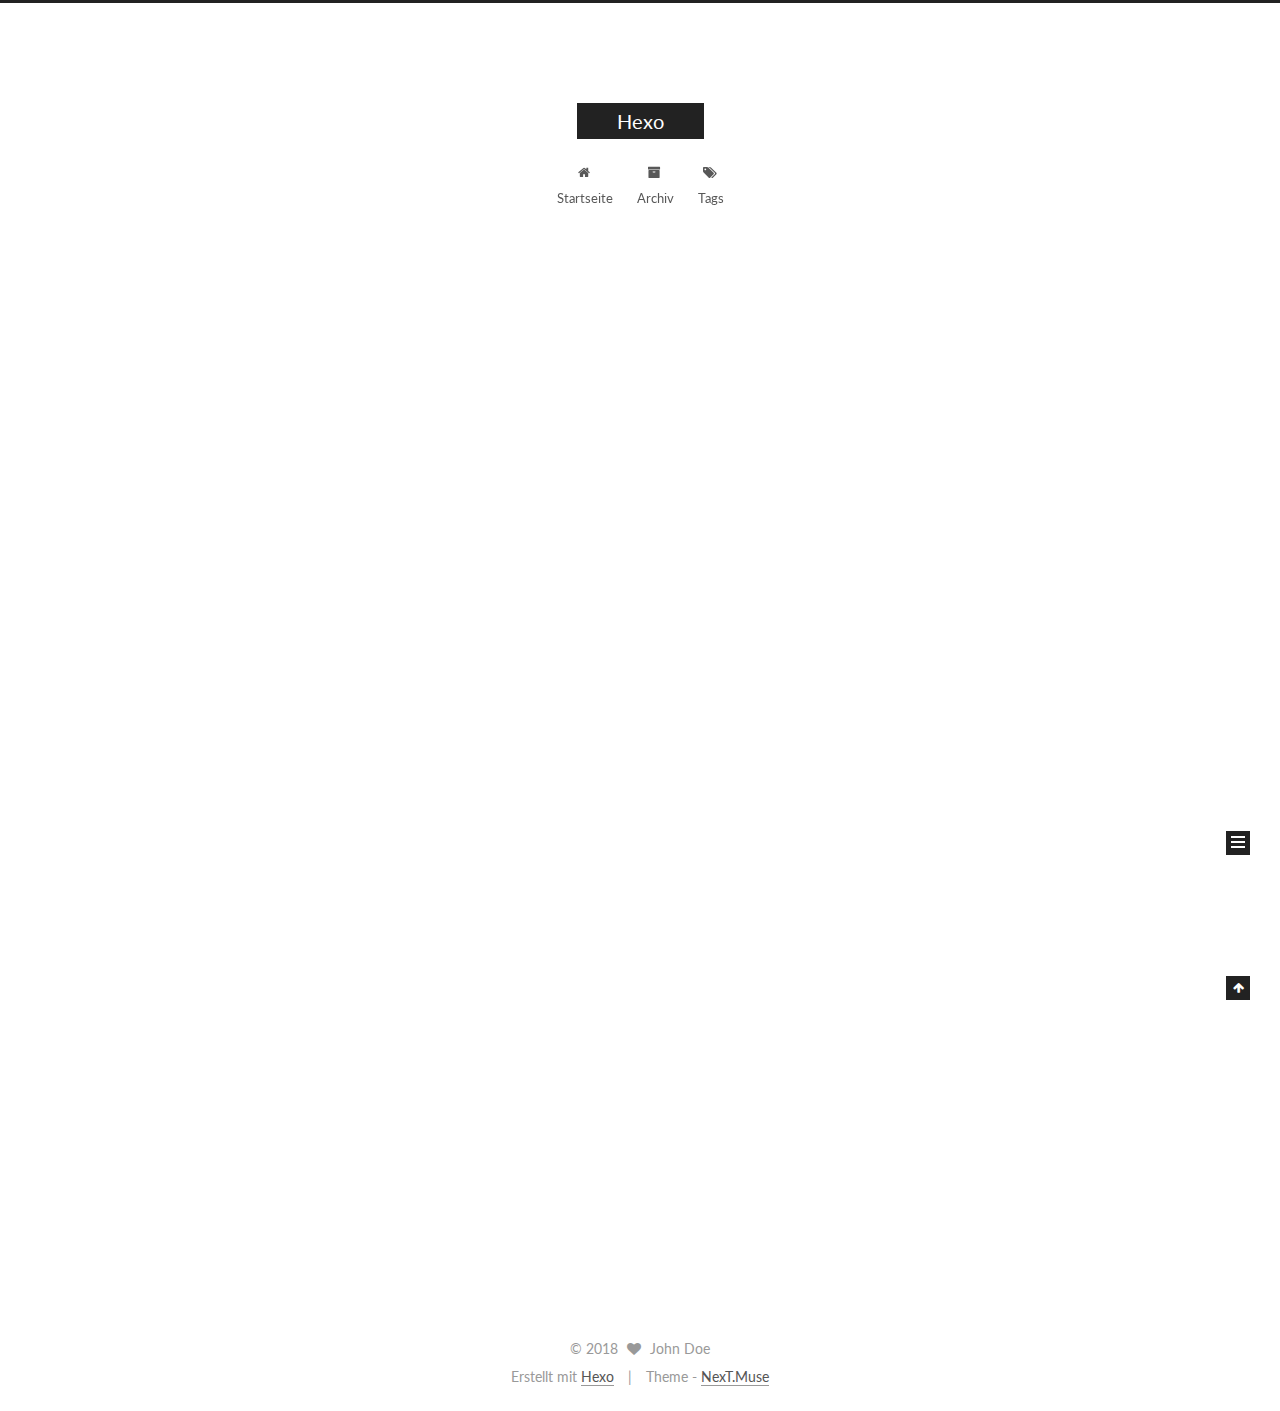
<file: index.html>
<!DOCTYPE html>



  


<html class="theme-next muse use-motion" lang="">
<head>
  <meta charset="UTF-8"/>
<meta http-equiv="X-UA-Compatible" content="IE=edge" />
<meta name="viewport" content="width=device-width, initial-scale=1, maximum-scale=1"/>
<meta name="theme-color" content="#222">









<meta http-equiv="Cache-Control" content="no-transform" />
<meta http-equiv="Cache-Control" content="no-siteapp" />















  
  
  <link href="/lib/fancybox/source/jquery.fancybox.css?v=2.1.5" rel="stylesheet" type="text/css" />




  
  
  
  

  
    
    
  

  

  

  

  

  
    
    
    <link href="//fonts.googleapis.com/css?family=Lato:300,300italic,400,400italic,700,700italic&subset=latin,latin-ext" rel="stylesheet" type="text/css">
  






<link href="/lib/font-awesome/css/font-awesome.min.css?v=4.6.2" rel="stylesheet" type="text/css" />

<link href="/css/main.css?v=5.1.2" rel="stylesheet" type="text/css" />


  <meta name="keywords" content="Hexo, NexT" />








  <link rel="shortcut icon" type="image/x-icon" href="/favicon.ico?v=5.1.2" />






<meta property="og:type" content="website">
<meta property="og:title" content="Hexo">
<meta property="og:url" content="http://yoursite.com/index.html">
<meta property="og:site_name" content="Hexo">
<meta name="twitter:card" content="summary">
<meta name="twitter:title" content="Hexo">



<script type="text/javascript" id="hexo.configurations">
  var NexT = window.NexT || {};
  var CONFIG = {
    root: '/',
    scheme: 'Muse',
    sidebar: {"position":"left","display":"post","offset":12,"offset_float":12,"b2t":false,"scrollpercent":false,"onmobile":false},
    fancybox: true,
    tabs: true,
    motion: true,
    duoshuo: {
      userId: '0',
      author: 'Author'
    },
    algolia: {
      applicationID: '',
      apiKey: '',
      indexName: '',
      hits: {"per_page":10},
      labels: {"input_placeholder":"Search for Posts","hits_empty":"We didn't find any results for the search: ${query}","hits_stats":"${hits} results found in ${time} ms"}
    }
  };
</script>



  <link rel="canonical" href="http://yoursite.com/"/>





  <title>Hexo</title>
  














</head>

<body itemscope itemtype="http://schema.org/WebPage" lang="">

  
  
    
  

  <div class="container sidebar-position-left 
   page-home 
 ">
    <div class="headband"></div>

    <header id="header" class="header" itemscope itemtype="http://schema.org/WPHeader">
      <div class="header-inner"><div class="site-brand-wrapper">
  <div class="site-meta ">
    

    <div class="custom-logo-site-title">
      <a href="/"  class="brand" rel="start">
        <span class="logo-line-before"><i></i></span>
        <span class="site-title">Hexo</span>
        <span class="logo-line-after"><i></i></span>
      </a>
    </div>
      
        <p class="site-subtitle"></p>
      
  </div>

  <div class="site-nav-toggle">
    <button>
      <span class="btn-bar"></span>
      <span class="btn-bar"></span>
      <span class="btn-bar"></span>
    </button>
  </div>
</div>

<nav class="site-nav">
  

  
    <ul id="menu" class="menu">
      
        
        <li class="menu-item menu-item-home">
          <a href="/" rel="section">
            
              <i class="menu-item-icon fa fa-fw fa-home"></i> <br />
            
            Startseite
          </a>
        </li>
      
        
        <li class="menu-item menu-item-archives">
          <a href="/archives/" rel="section">
            
              <i class="menu-item-icon fa fa-fw fa-archive"></i> <br />
            
            Archiv
          </a>
        </li>
      
        
        <li class="menu-item menu-item-tags">
          <a href="/tags/" rel="section">
            
              <i class="menu-item-icon fa fa-fw fa-tags"></i> <br />
            
            Tags
          </a>
        </li>
      

      
    </ul>
  

  
</nav>



 </div>
    </header>

    <main id="main" class="main">
      <div class="main-inner">
        <div class="content-wrap">
          <div id="content" class="content">
            
  <section id="posts" class="posts-expand">
    
      

  

  
  
  

  <article class="post post-type-normal" itemscope itemtype="http://schema.org/Article">
  
  
  
  <div class="post-block">
    <link itemprop="mainEntityOfPage" href="http://yoursite.com/2018/02/10/hello-world/">

    <span hidden itemprop="author" itemscope itemtype="http://schema.org/Person">
      <meta itemprop="name" content="John Doe">
      <meta itemprop="description" content="">
      <meta itemprop="image" content="/images/avatar.gif">
    </span>

    <span hidden itemprop="publisher" itemscope itemtype="http://schema.org/Organization">
      <meta itemprop="name" content="Hexo">
    </span>

    
      <header class="post-header">

        
        
          <h1 class="post-title" itemprop="name headline">
                
                <a class="post-title-link" href="/2018/02/10/hello-world/" itemprop="url">Hello World</a></h1>
        

        <div class="post-meta">
          <span class="post-time">
            
              <span class="post-meta-item-icon">
                <i class="fa fa-calendar-o"></i>
              </span>
              
                <span class="post-meta-item-text">Veröffentlicht am</span>
              
              <time title="Post created" itemprop="dateCreated datePublished" datetime="2018-02-10T17:49:34+08:00">
                2018-02-10
              </time>
            

            

            
          </span>

          

          
            
          

          
          

          

          

          

        </div>
      </header>
    

    
    
    
    <div class="post-body" itemprop="articleBody">

      
      

      
        
          
            <p>Welcome to <a href="https://hexo.io/" target="_blank" rel="noopener">Hexo</a>! This is your very first post. Check <a href="https://hexo.io/docs/" target="_blank" rel="noopener">documentation</a> for more info. If you get any problems when using Hexo, you can find the answer in <a href="https://hexo.io/docs/troubleshooting.html" target="_blank" rel="noopener">troubleshooting</a> or you can ask me on <a href="https://github.com/hexojs/hexo/issues" target="_blank" rel="noopener">GitHub</a>.</p>
<h2 id="Quick-Start"><a href="#Quick-Start" class="headerlink" title="Quick Start"></a>Quick Start</h2><h3 id="Create-a-new-post"><a href="#Create-a-new-post" class="headerlink" title="Create a new post"></a>Create a new post</h3><figure class="highlight bash"><table><tr><td class="gutter"><pre><span class="line">1</span><br></pre></td><td class="code"><pre><span class="line">$ hexo new <span class="string">"My New Post"</span></span><br></pre></td></tr></table></figure>
<p>More info: <a href="https://hexo.io/docs/writing.html" target="_blank" rel="noopener">Writing</a></p>
<h3 id="Run-server"><a href="#Run-server" class="headerlink" title="Run server"></a>Run server</h3><figure class="highlight bash"><table><tr><td class="gutter"><pre><span class="line">1</span><br></pre></td><td class="code"><pre><span class="line">$ hexo server</span><br></pre></td></tr></table></figure>
<p>More info: <a href="https://hexo.io/docs/server.html" target="_blank" rel="noopener">Server</a></p>
<h3 id="Generate-static-files"><a href="#Generate-static-files" class="headerlink" title="Generate static files"></a>Generate static files</h3><figure class="highlight bash"><table><tr><td class="gutter"><pre><span class="line">1</span><br></pre></td><td class="code"><pre><span class="line">$ hexo generate</span><br></pre></td></tr></table></figure>
<p>More info: <a href="https://hexo.io/docs/generating.html" target="_blank" rel="noopener">Generating</a></p>
<h3 id="Deploy-to-remote-sites"><a href="#Deploy-to-remote-sites" class="headerlink" title="Deploy to remote sites"></a>Deploy to remote sites</h3><figure class="highlight bash"><table><tr><td class="gutter"><pre><span class="line">1</span><br></pre></td><td class="code"><pre><span class="line">$ hexo deploy</span><br></pre></td></tr></table></figure>
<p>More info: <a href="https://hexo.io/docs/deployment.html" target="_blank" rel="noopener">Deployment</a></p>

          
        
      
    </div>
    
    
    

    

    

    

    <footer class="post-footer">
      

      

      

      
      
        <div class="post-eof"></div>
      
    </footer>
  </div>
  
  
  
  </article>


    
  </section>

  


          </div>
          


          

        </div>
        
          
  
  <div class="sidebar-toggle">
    <div class="sidebar-toggle-line-wrap">
      <span class="sidebar-toggle-line sidebar-toggle-line-first"></span>
      <span class="sidebar-toggle-line sidebar-toggle-line-middle"></span>
      <span class="sidebar-toggle-line sidebar-toggle-line-last"></span>
    </div>
  </div>

  <aside id="sidebar" class="sidebar">
    
    <div class="sidebar-inner">

      

      

      <section class="site-overview sidebar-panel sidebar-panel-active">
        <div class="site-author motion-element" itemprop="author" itemscope itemtype="http://schema.org/Person">
          <img class="site-author-image" itemprop="image"
               src="/images/avatar.gif"
               alt="John Doe" />
          <p class="site-author-name" itemprop="name">John Doe</p>
           
              <p class="site-description motion-element" itemprop="description"></p>
          
        </div>
        <nav class="site-state motion-element">

          
            <div class="site-state-item site-state-posts">
              <a href="/archives/">
                <span class="site-state-item-count">1</span>
                <span class="site-state-item-name">Artikel</span>
              </a>
            </div>
          

          

          

        </nav>

        

        <div class="links-of-author motion-element">
          
        </div>

        
        

        
        

        


      </section>

      

      

    </div>
  </aside>


        
      </div>
    </main>

    <footer id="footer" class="footer">
      <div class="footer-inner">
        <div class="copyright" >
  
  &copy; 
  <span itemprop="copyrightYear">2018</span>
  <span class="with-love">
    <i class="fa fa-heart"></i>
  </span>
  <span class="author" itemprop="copyrightHolder">John Doe</span>
</div>


<div class="powered-by">
  Erstellt mit  <a class="theme-link" href="https://hexo.io">Hexo</a>
</div>

<div class="theme-info">
  Theme -
  <a class="theme-link" href="https://github.com/iissnan/hexo-theme-next">
    NexT.Muse
  </a>
</div>


        

        
      </div>
    </footer>

    
      <div class="back-to-top">
        <i class="fa fa-arrow-up"></i>
        
      </div>
    

  </div>

  

<script type="text/javascript">
  if (Object.prototype.toString.call(window.Promise) !== '[object Function]') {
    window.Promise = null;
  }
</script>









  












  
  <script type="text/javascript" src="/lib/jquery/index.js?v=2.1.3"></script>

  
  <script type="text/javascript" src="/lib/fastclick/lib/fastclick.min.js?v=1.0.6"></script>

  
  <script type="text/javascript" src="/lib/jquery_lazyload/jquery.lazyload.js?v=1.9.7"></script>

  
  <script type="text/javascript" src="/lib/velocity/velocity.min.js?v=1.2.1"></script>

  
  <script type="text/javascript" src="/lib/velocity/velocity.ui.min.js?v=1.2.1"></script>

  
  <script type="text/javascript" src="/lib/fancybox/source/jquery.fancybox.pack.js?v=2.1.5"></script>


  


  <script type="text/javascript" src="/js/src/utils.js?v=5.1.2"></script>

  <script type="text/javascript" src="/js/src/motion.js?v=5.1.2"></script>



  
  

  
    <script type="text/javascript" src="/js/src/scrollspy.js?v=5.1.2"></script>
<script type="text/javascript" src="/js/src/post-details.js?v=5.1.2"></script>

  

  


  <script type="text/javascript" src="/js/src/bootstrap.js?v=5.1.2"></script>



  


  




	





  





  






  





  

  

  

  

  

  

</body>
</html>
</file>
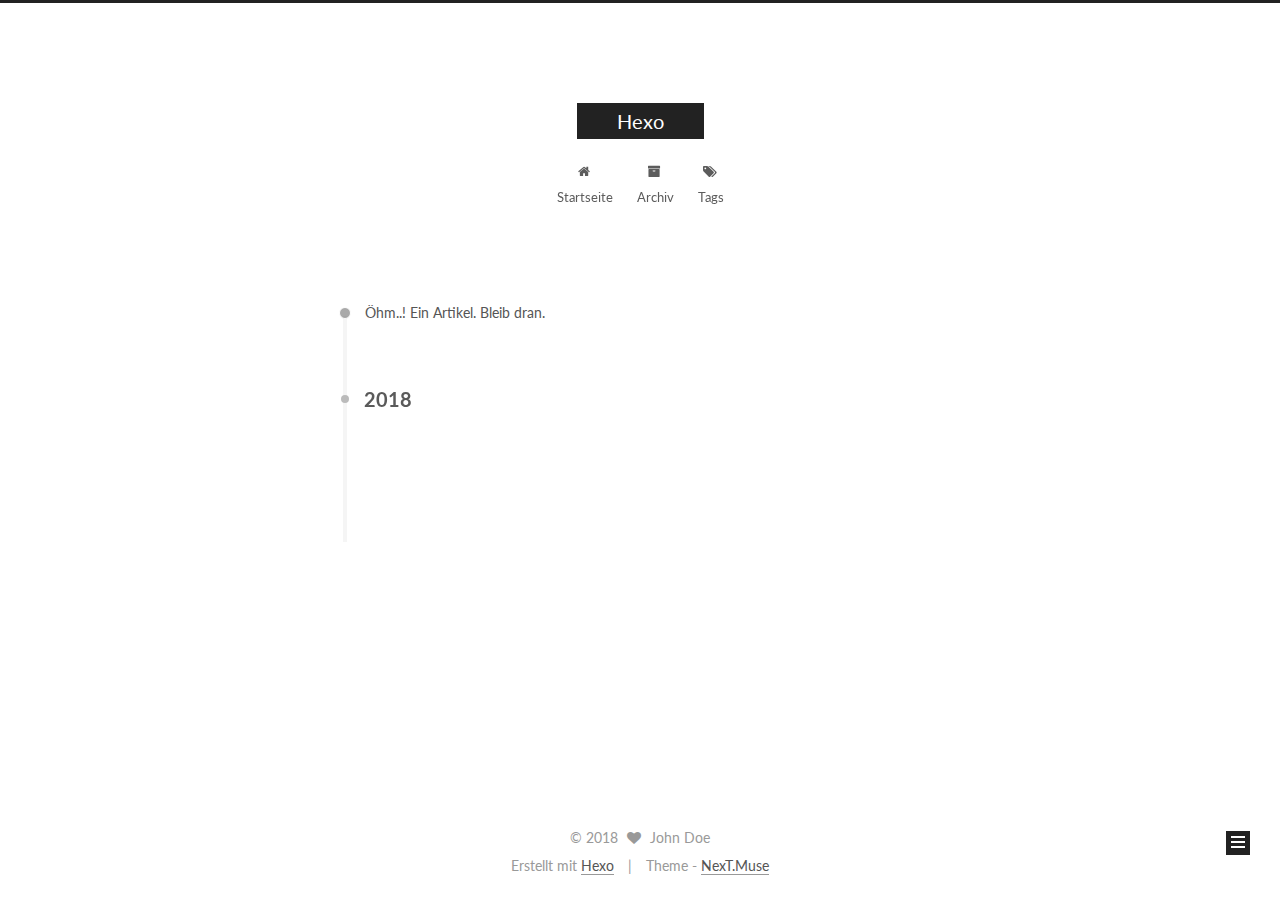
<file: archives/index.html>
<!DOCTYPE html>



  


<html class="theme-next muse use-motion" lang="">
<head>
  <meta charset="UTF-8"/>
<meta http-equiv="X-UA-Compatible" content="IE=edge" />
<meta name="viewport" content="width=device-width, initial-scale=1, maximum-scale=1"/>
<meta name="theme-color" content="#222">









<meta http-equiv="Cache-Control" content="no-transform" />
<meta http-equiv="Cache-Control" content="no-siteapp" />















  
  
  <link href="/lib/fancybox/source/jquery.fancybox.css?v=2.1.5" rel="stylesheet" type="text/css" />




  
  
  
  

  
    
    
  

  

  

  

  

  
    
    
    <link href="//fonts.googleapis.com/css?family=Lato:300,300italic,400,400italic,700,700italic&subset=latin,latin-ext" rel="stylesheet" type="text/css">
  






<link href="/lib/font-awesome/css/font-awesome.min.css?v=4.6.2" rel="stylesheet" type="text/css" />

<link href="/css/main.css?v=5.1.2" rel="stylesheet" type="text/css" />


  <meta name="keywords" content="Hexo, NexT" />








  <link rel="shortcut icon" type="image/x-icon" href="/favicon.ico?v=5.1.2" />






<meta property="og:type" content="website">
<meta property="og:title" content="Hexo">
<meta property="og:url" content="http://yoursite.com/archives/index.html">
<meta property="og:site_name" content="Hexo">
<meta name="twitter:card" content="summary">
<meta name="twitter:title" content="Hexo">



<script type="text/javascript" id="hexo.configurations">
  var NexT = window.NexT || {};
  var CONFIG = {
    root: '/',
    scheme: 'Muse',
    sidebar: {"position":"left","display":"post","offset":12,"offset_float":12,"b2t":false,"scrollpercent":false,"onmobile":false},
    fancybox: true,
    tabs: true,
    motion: true,
    duoshuo: {
      userId: '0',
      author: 'Author'
    },
    algolia: {
      applicationID: '',
      apiKey: '',
      indexName: '',
      hits: {"per_page":10},
      labels: {"input_placeholder":"Search for Posts","hits_empty":"We didn't find any results for the search: ${query}","hits_stats":"${hits} results found in ${time} ms"}
    }
  };
</script>



  <link rel="canonical" href="http://yoursite.com/archives/"/>





  <title>Archiv | Hexo</title>
  














</head>

<body itemscope itemtype="http://schema.org/WebPage" lang="">

  
  
    
  

  <div class="container sidebar-position-left  page-archive  ">
    <div class="headband"></div>

    <header id="header" class="header" itemscope itemtype="http://schema.org/WPHeader">
      <div class="header-inner"><div class="site-brand-wrapper">
  <div class="site-meta ">
    

    <div class="custom-logo-site-title">
      <a href="/"  class="brand" rel="start">
        <span class="logo-line-before"><i></i></span>
        <span class="site-title">Hexo</span>
        <span class="logo-line-after"><i></i></span>
      </a>
    </div>
      
        <p class="site-subtitle"></p>
      
  </div>

  <div class="site-nav-toggle">
    <button>
      <span class="btn-bar"></span>
      <span class="btn-bar"></span>
      <span class="btn-bar"></span>
    </button>
  </div>
</div>

<nav class="site-nav">
  

  
    <ul id="menu" class="menu">
      
        
        <li class="menu-item menu-item-home">
          <a href="/" rel="section">
            
              <i class="menu-item-icon fa fa-fw fa-home"></i> <br />
            
            Startseite
          </a>
        </li>
      
        
        <li class="menu-item menu-item-archives">
          <a href="/archives/" rel="section">
            
              <i class="menu-item-icon fa fa-fw fa-archive"></i> <br />
            
            Archiv
          </a>
        </li>
      
        
        <li class="menu-item menu-item-tags">
          <a href="/tags/" rel="section">
            
              <i class="menu-item-icon fa fa-fw fa-tags"></i> <br />
            
            Tags
          </a>
        </li>
      

      
    </ul>
  

  
</nav>



 </div>
    </header>

    <main id="main" class="main">
      <div class="main-inner">
        <div class="content-wrap">
          <div id="content" class="content">
            

  
  
  
  <div class="post-block archive">
    <div id="posts" class="posts-collapse">
      <span class="archive-move-on"></span>

      <span class="archive-page-counter">
        
        
        
          
        
        Öhm..! Ein Artikel. Bleib dran.
      </span>

      

        
        
        

        
          
          <div class="collection-title">
            <h2 class="archive-year motion-element" id="archive-year-2018">2018</h2>
          </div>
        
        

        

  <article class="post post-type-normal" itemscope itemtype="http://schema.org/Article">
    <header class="post-header">

      <h2 class="post-title">
        
            <a class="post-title-link" href="/2018/02/10/hello-world/" itemprop="url">
              
                <span itemprop="name">Hello World</span>
              
            </a>
        
      </h2>

      <div class="post-meta">
        <time class="post-time" itemprop="dateCreated"
              datetime="2018-02-10T17:49:34+08:00"
              content="2018-02-10" >
          02-10
        </time>
      </div>

    </header>
  </article>



      

    </div>
  </div>
  
  
  

  



          </div>
          


          

        </div>
        
          
  
  <div class="sidebar-toggle">
    <div class="sidebar-toggle-line-wrap">
      <span class="sidebar-toggle-line sidebar-toggle-line-first"></span>
      <span class="sidebar-toggle-line sidebar-toggle-line-middle"></span>
      <span class="sidebar-toggle-line sidebar-toggle-line-last"></span>
    </div>
  </div>

  <aside id="sidebar" class="sidebar">
    
    <div class="sidebar-inner">

      

      

      <section class="site-overview sidebar-panel sidebar-panel-active">
        <div class="site-author motion-element" itemprop="author" itemscope itemtype="http://schema.org/Person">
          <img class="site-author-image" itemprop="image"
               src="/images/avatar.gif"
               alt="John Doe" />
          <p class="site-author-name" itemprop="name">John Doe</p>
           
              <p class="site-description motion-element" itemprop="description"></p>
          
        </div>
        <nav class="site-state motion-element">

          
            <div class="site-state-item site-state-posts">
              <a href="/archives/">
                <span class="site-state-item-count">1</span>
                <span class="site-state-item-name">Artikel</span>
              </a>
            </div>
          

          

          

        </nav>

        

        <div class="links-of-author motion-element">
          
        </div>

        
        

        
        

        


      </section>

      

      

    </div>
  </aside>


        
      </div>
    </main>

    <footer id="footer" class="footer">
      <div class="footer-inner">
        <div class="copyright" >
  
  &copy; 
  <span itemprop="copyrightYear">2018</span>
  <span class="with-love">
    <i class="fa fa-heart"></i>
  </span>
  <span class="author" itemprop="copyrightHolder">John Doe</span>
</div>


<div class="powered-by">
  Erstellt mit  <a class="theme-link" href="https://hexo.io">Hexo</a>
</div>

<div class="theme-info">
  Theme -
  <a class="theme-link" href="https://github.com/iissnan/hexo-theme-next">
    NexT.Muse
  </a>
</div>


        

        
      </div>
    </footer>

    
      <div class="back-to-top">
        <i class="fa fa-arrow-up"></i>
        
      </div>
    

  </div>

  

<script type="text/javascript">
  if (Object.prototype.toString.call(window.Promise) !== '[object Function]') {
    window.Promise = null;
  }
</script>









  












  
  <script type="text/javascript" src="/lib/jquery/index.js?v=2.1.3"></script>

  
  <script type="text/javascript" src="/lib/fastclick/lib/fastclick.min.js?v=1.0.6"></script>

  
  <script type="text/javascript" src="/lib/jquery_lazyload/jquery.lazyload.js?v=1.9.7"></script>

  
  <script type="text/javascript" src="/lib/velocity/velocity.min.js?v=1.2.1"></script>

  
  <script type="text/javascript" src="/lib/velocity/velocity.ui.min.js?v=1.2.1"></script>

  
  <script type="text/javascript" src="/lib/fancybox/source/jquery.fancybox.pack.js?v=2.1.5"></script>


  


  <script type="text/javascript" src="/js/src/utils.js?v=5.1.2"></script>

  <script type="text/javascript" src="/js/src/motion.js?v=5.1.2"></script>



  
  

  
  
    <script type="text/javascript" id="motion.page.archive">
      $('.archive-year').velocity('transition.slideLeftIn');
    </script>
  


  


  <script type="text/javascript" src="/js/src/bootstrap.js?v=5.1.2"></script>



  


  




	





  





  






  





  

  

  

  

  

  

</body>
</html>
</file>
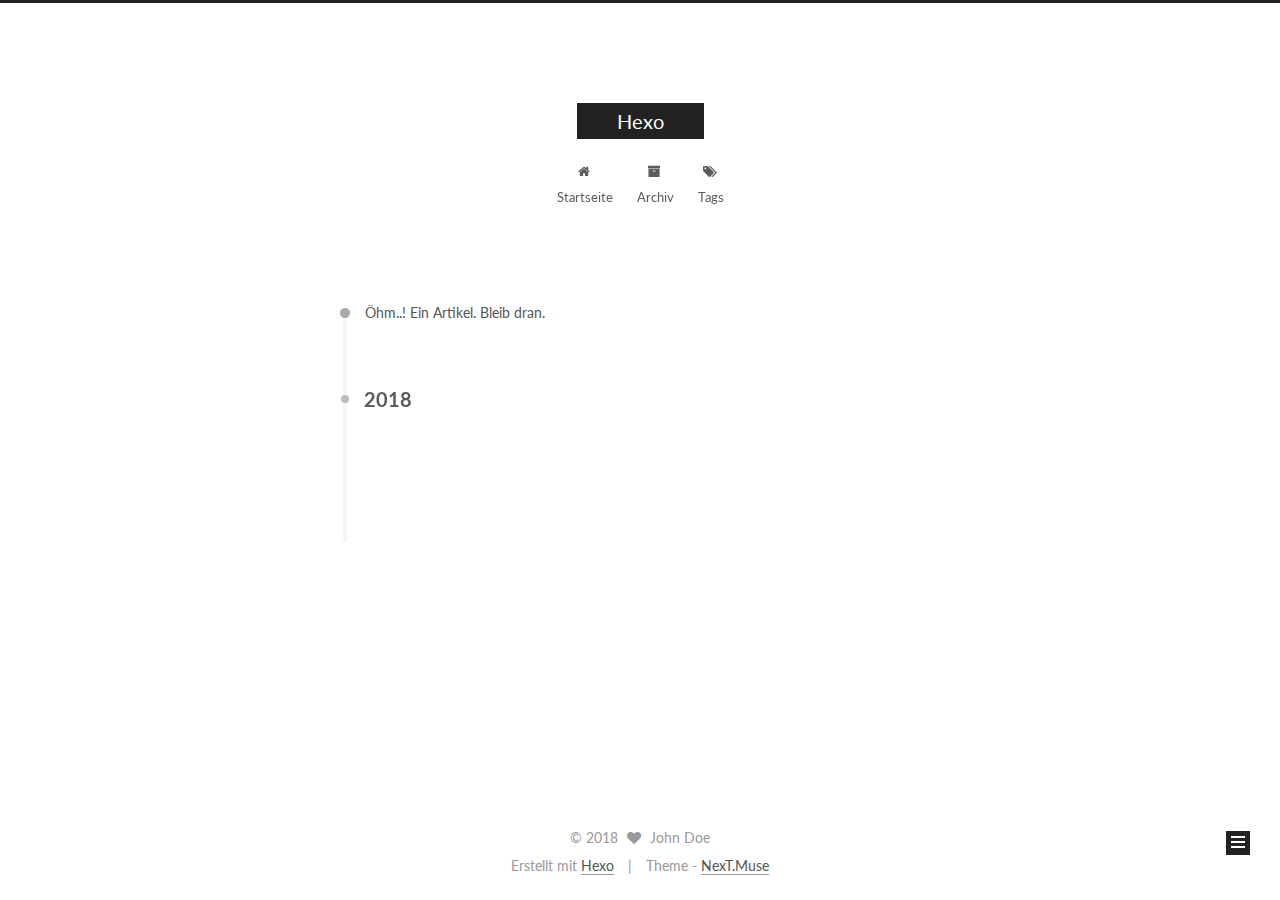
<file: archives/2018/index.html>
<!DOCTYPE html>



  


<html class="theme-next muse use-motion" lang="">
<head>
  <meta charset="UTF-8"/>
<meta http-equiv="X-UA-Compatible" content="IE=edge" />
<meta name="viewport" content="width=device-width, initial-scale=1, maximum-scale=1"/>
<meta name="theme-color" content="#222">









<meta http-equiv="Cache-Control" content="no-transform" />
<meta http-equiv="Cache-Control" content="no-siteapp" />















  
  
  <link href="/lib/fancybox/source/jquery.fancybox.css?v=2.1.5" rel="stylesheet" type="text/css" />




  
  
  
  

  
    
    
  

  

  

  

  

  
    
    
    <link href="//fonts.googleapis.com/css?family=Lato:300,300italic,400,400italic,700,700italic&subset=latin,latin-ext" rel="stylesheet" type="text/css">
  






<link href="/lib/font-awesome/css/font-awesome.min.css?v=4.6.2" rel="stylesheet" type="text/css" />

<link href="/css/main.css?v=5.1.2" rel="stylesheet" type="text/css" />


  <meta name="keywords" content="Hexo, NexT" />








  <link rel="shortcut icon" type="image/x-icon" href="/favicon.ico?v=5.1.2" />






<meta property="og:type" content="website">
<meta property="og:title" content="Hexo">
<meta property="og:url" content="http://yoursite.com/archives/2018/index.html">
<meta property="og:site_name" content="Hexo">
<meta name="twitter:card" content="summary">
<meta name="twitter:title" content="Hexo">



<script type="text/javascript" id="hexo.configurations">
  var NexT = window.NexT || {};
  var CONFIG = {
    root: '/',
    scheme: 'Muse',
    sidebar: {"position":"left","display":"post","offset":12,"offset_float":12,"b2t":false,"scrollpercent":false,"onmobile":false},
    fancybox: true,
    tabs: true,
    motion: true,
    duoshuo: {
      userId: '0',
      author: 'Author'
    },
    algolia: {
      applicationID: '',
      apiKey: '',
      indexName: '',
      hits: {"per_page":10},
      labels: {"input_placeholder":"Search for Posts","hits_empty":"We didn't find any results for the search: ${query}","hits_stats":"${hits} results found in ${time} ms"}
    }
  };
</script>



  <link rel="canonical" href="http://yoursite.com/archives/2018/"/>





  <title>Archiv | Hexo</title>
  














</head>

<body itemscope itemtype="http://schema.org/WebPage" lang="">

  
  
    
  

  <div class="container sidebar-position-left  page-archive  ">
    <div class="headband"></div>

    <header id="header" class="header" itemscope itemtype="http://schema.org/WPHeader">
      <div class="header-inner"><div class="site-brand-wrapper">
  <div class="site-meta ">
    

    <div class="custom-logo-site-title">
      <a href="/"  class="brand" rel="start">
        <span class="logo-line-before"><i></i></span>
        <span class="site-title">Hexo</span>
        <span class="logo-line-after"><i></i></span>
      </a>
    </div>
      
        <p class="site-subtitle"></p>
      
  </div>

  <div class="site-nav-toggle">
    <button>
      <span class="btn-bar"></span>
      <span class="btn-bar"></span>
      <span class="btn-bar"></span>
    </button>
  </div>
</div>

<nav class="site-nav">
  

  
    <ul id="menu" class="menu">
      
        
        <li class="menu-item menu-item-home">
          <a href="/" rel="section">
            
              <i class="menu-item-icon fa fa-fw fa-home"></i> <br />
            
            Startseite
          </a>
        </li>
      
        
        <li class="menu-item menu-item-archives">
          <a href="/archives/" rel="section">
            
              <i class="menu-item-icon fa fa-fw fa-archive"></i> <br />
            
            Archiv
          </a>
        </li>
      
        
        <li class="menu-item menu-item-tags">
          <a href="/tags/" rel="section">
            
              <i class="menu-item-icon fa fa-fw fa-tags"></i> <br />
            
            Tags
          </a>
        </li>
      

      
    </ul>
  

  
</nav>



 </div>
    </header>

    <main id="main" class="main">
      <div class="main-inner">
        <div class="content-wrap">
          <div id="content" class="content">
            

  
  
  
  <div class="post-block archive">
    <div id="posts" class="posts-collapse">
      <span class="archive-move-on"></span>

      <span class="archive-page-counter">
        
        
        
          
        
        Öhm..! Ein Artikel. Bleib dran.
      </span>

      

        
        
        

        
          
          <div class="collection-title">
            <h2 class="archive-year motion-element" id="archive-year-2018">2018</h2>
          </div>
        
        

        

  <article class="post post-type-normal" itemscope itemtype="http://schema.org/Article">
    <header class="post-header">

      <h2 class="post-title">
        
            <a class="post-title-link" href="/2018/02/10/hello-world/" itemprop="url">
              
                <span itemprop="name">Hello World</span>
              
            </a>
        
      </h2>

      <div class="post-meta">
        <time class="post-time" itemprop="dateCreated"
              datetime="2018-02-10T17:49:34+08:00"
              content="2018-02-10" >
          02-10
        </time>
      </div>

    </header>
  </article>



      

    </div>
  </div>
  
  
  

  



          </div>
          


          

        </div>
        
          
  
  <div class="sidebar-toggle">
    <div class="sidebar-toggle-line-wrap">
      <span class="sidebar-toggle-line sidebar-toggle-line-first"></span>
      <span class="sidebar-toggle-line sidebar-toggle-line-middle"></span>
      <span class="sidebar-toggle-line sidebar-toggle-line-last"></span>
    </div>
  </div>

  <aside id="sidebar" class="sidebar">
    
    <div class="sidebar-inner">

      

      

      <section class="site-overview sidebar-panel sidebar-panel-active">
        <div class="site-author motion-element" itemprop="author" itemscope itemtype="http://schema.org/Person">
          <img class="site-author-image" itemprop="image"
               src="/images/avatar.gif"
               alt="John Doe" />
          <p class="site-author-name" itemprop="name">John Doe</p>
           
              <p class="site-description motion-element" itemprop="description"></p>
          
        </div>
        <nav class="site-state motion-element">

          
            <div class="site-state-item site-state-posts">
              <a href="/archives/">
                <span class="site-state-item-count">1</span>
                <span class="site-state-item-name">Artikel</span>
              </a>
            </div>
          

          

          

        </nav>

        

        <div class="links-of-author motion-element">
          
        </div>

        
        

        
        

        


      </section>

      

      

    </div>
  </aside>


        
      </div>
    </main>

    <footer id="footer" class="footer">
      <div class="footer-inner">
        <div class="copyright" >
  
  &copy; 
  <span itemprop="copyrightYear">2018</span>
  <span class="with-love">
    <i class="fa fa-heart"></i>
  </span>
  <span class="author" itemprop="copyrightHolder">John Doe</span>
</div>


<div class="powered-by">
  Erstellt mit  <a class="theme-link" href="https://hexo.io">Hexo</a>
</div>

<div class="theme-info">
  Theme -
  <a class="theme-link" href="https://github.com/iissnan/hexo-theme-next">
    NexT.Muse
  </a>
</div>


        

        
      </div>
    </footer>

    
      <div class="back-to-top">
        <i class="fa fa-arrow-up"></i>
        
      </div>
    

  </div>

  

<script type="text/javascript">
  if (Object.prototype.toString.call(window.Promise) !== '[object Function]') {
    window.Promise = null;
  }
</script>









  












  
  <script type="text/javascript" src="/lib/jquery/index.js?v=2.1.3"></script>

  
  <script type="text/javascript" src="/lib/fastclick/lib/fastclick.min.js?v=1.0.6"></script>

  
  <script type="text/javascript" src="/lib/jquery_lazyload/jquery.lazyload.js?v=1.9.7"></script>

  
  <script type="text/javascript" src="/lib/velocity/velocity.min.js?v=1.2.1"></script>

  
  <script type="text/javascript" src="/lib/velocity/velocity.ui.min.js?v=1.2.1"></script>

  
  <script type="text/javascript" src="/lib/fancybox/source/jquery.fancybox.pack.js?v=2.1.5"></script>


  


  <script type="text/javascript" src="/js/src/utils.js?v=5.1.2"></script>

  <script type="text/javascript" src="/js/src/motion.js?v=5.1.2"></script>



  
  

  
  
    <script type="text/javascript" id="motion.page.archive">
      $('.archive-year').velocity('transition.slideLeftIn');
    </script>
  


  


  <script type="text/javascript" src="/js/src/bootstrap.js?v=5.1.2"></script>



  


  




	





  





  






  





  

  

  

  

  

  

</body>
</html>
</file>
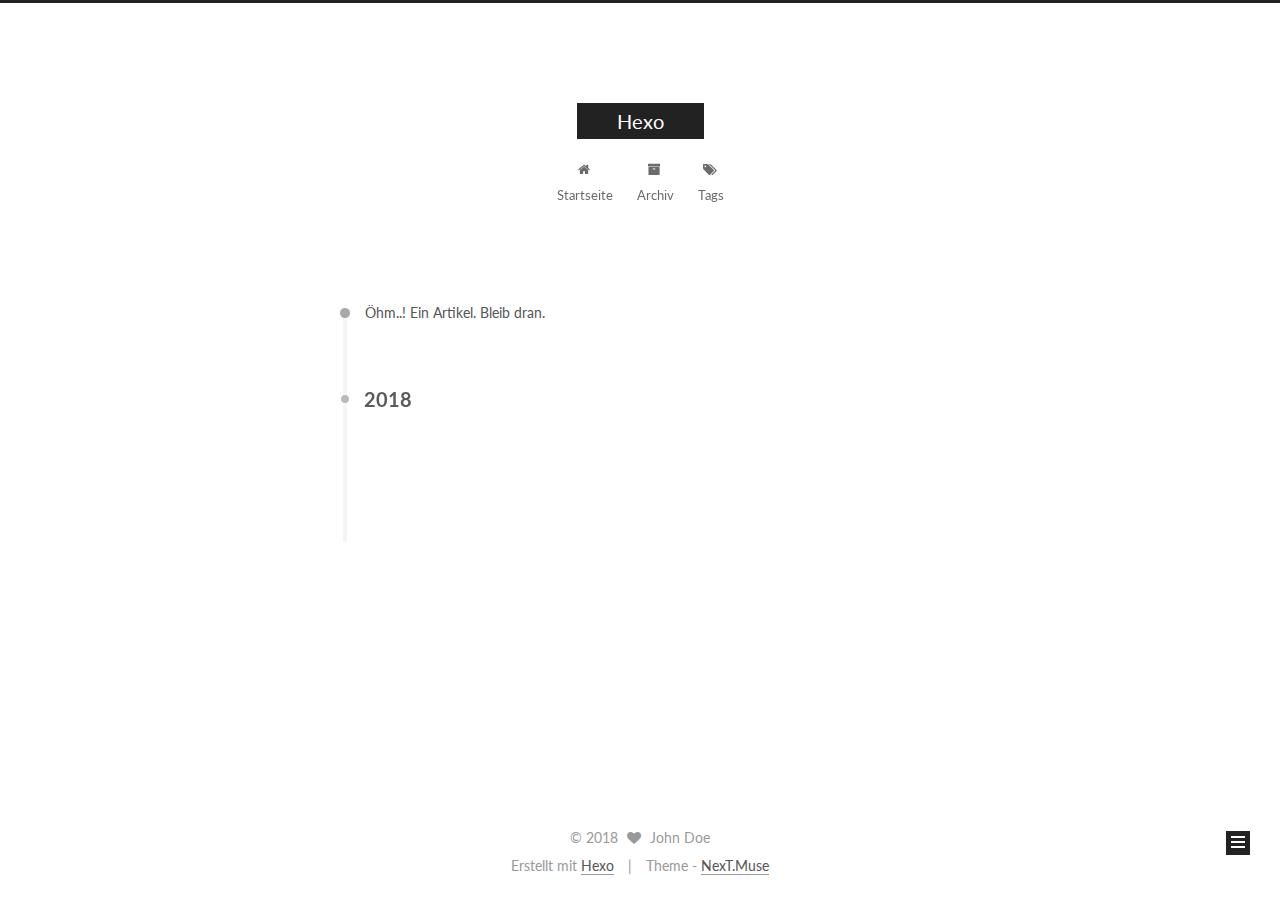
<file: archives/2018/02/index.html>
<!DOCTYPE html>



  


<html class="theme-next muse use-motion" lang="">
<head>
  <meta charset="UTF-8"/>
<meta http-equiv="X-UA-Compatible" content="IE=edge" />
<meta name="viewport" content="width=device-width, initial-scale=1, maximum-scale=1"/>
<meta name="theme-color" content="#222">









<meta http-equiv="Cache-Control" content="no-transform" />
<meta http-equiv="Cache-Control" content="no-siteapp" />















  
  
  <link href="/lib/fancybox/source/jquery.fancybox.css?v=2.1.5" rel="stylesheet" type="text/css" />




  
  
  
  

  
    
    
  

  

  

  

  

  
    
    
    <link href="//fonts.googleapis.com/css?family=Lato:300,300italic,400,400italic,700,700italic&subset=latin,latin-ext" rel="stylesheet" type="text/css">
  






<link href="/lib/font-awesome/css/font-awesome.min.css?v=4.6.2" rel="stylesheet" type="text/css" />

<link href="/css/main.css?v=5.1.2" rel="stylesheet" type="text/css" />


  <meta name="keywords" content="Hexo, NexT" />








  <link rel="shortcut icon" type="image/x-icon" href="/favicon.ico?v=5.1.2" />






<meta property="og:type" content="website">
<meta property="og:title" content="Hexo">
<meta property="og:url" content="http://yoursite.com/archives/2018/02/index.html">
<meta property="og:site_name" content="Hexo">
<meta name="twitter:card" content="summary">
<meta name="twitter:title" content="Hexo">



<script type="text/javascript" id="hexo.configurations">
  var NexT = window.NexT || {};
  var CONFIG = {
    root: '/',
    scheme: 'Muse',
    sidebar: {"position":"left","display":"post","offset":12,"offset_float":12,"b2t":false,"scrollpercent":false,"onmobile":false},
    fancybox: true,
    tabs: true,
    motion: true,
    duoshuo: {
      userId: '0',
      author: 'Author'
    },
    algolia: {
      applicationID: '',
      apiKey: '',
      indexName: '',
      hits: {"per_page":10},
      labels: {"input_placeholder":"Search for Posts","hits_empty":"We didn't find any results for the search: ${query}","hits_stats":"${hits} results found in ${time} ms"}
    }
  };
</script>



  <link rel="canonical" href="http://yoursite.com/archives/2018/02/"/>





  <title>Archiv | Hexo</title>
  














</head>

<body itemscope itemtype="http://schema.org/WebPage" lang="">

  
  
    
  

  <div class="container sidebar-position-left  page-archive  ">
    <div class="headband"></div>

    <header id="header" class="header" itemscope itemtype="http://schema.org/WPHeader">
      <div class="header-inner"><div class="site-brand-wrapper">
  <div class="site-meta ">
    

    <div class="custom-logo-site-title">
      <a href="/"  class="brand" rel="start">
        <span class="logo-line-before"><i></i></span>
        <span class="site-title">Hexo</span>
        <span class="logo-line-after"><i></i></span>
      </a>
    </div>
      
        <p class="site-subtitle"></p>
      
  </div>

  <div class="site-nav-toggle">
    <button>
      <span class="btn-bar"></span>
      <span class="btn-bar"></span>
      <span class="btn-bar"></span>
    </button>
  </div>
</div>

<nav class="site-nav">
  

  
    <ul id="menu" class="menu">
      
        
        <li class="menu-item menu-item-home">
          <a href="/" rel="section">
            
              <i class="menu-item-icon fa fa-fw fa-home"></i> <br />
            
            Startseite
          </a>
        </li>
      
        
        <li class="menu-item menu-item-archives">
          <a href="/archives/" rel="section">
            
              <i class="menu-item-icon fa fa-fw fa-archive"></i> <br />
            
            Archiv
          </a>
        </li>
      
        
        <li class="menu-item menu-item-tags">
          <a href="/tags/" rel="section">
            
              <i class="menu-item-icon fa fa-fw fa-tags"></i> <br />
            
            Tags
          </a>
        </li>
      

      
    </ul>
  

  
</nav>



 </div>
    </header>

    <main id="main" class="main">
      <div class="main-inner">
        <div class="content-wrap">
          <div id="content" class="content">
            

  
  
  
  <div class="post-block archive">
    <div id="posts" class="posts-collapse">
      <span class="archive-move-on"></span>

      <span class="archive-page-counter">
        
        
        
          
        
        Öhm..! Ein Artikel. Bleib dran.
      </span>

      

        
        
        

        
          
          <div class="collection-title">
            <h2 class="archive-year motion-element" id="archive-year-2018">2018</h2>
          </div>
        
        

        

  <article class="post post-type-normal" itemscope itemtype="http://schema.org/Article">
    <header class="post-header">

      <h2 class="post-title">
        
            <a class="post-title-link" href="/2018/02/10/hello-world/" itemprop="url">
              
                <span itemprop="name">Hello World</span>
              
            </a>
        
      </h2>

      <div class="post-meta">
        <time class="post-time" itemprop="dateCreated"
              datetime="2018-02-10T17:49:34+08:00"
              content="2018-02-10" >
          02-10
        </time>
      </div>

    </header>
  </article>



      

    </div>
  </div>
  
  
  

  



          </div>
          


          

        </div>
        
          
  
  <div class="sidebar-toggle">
    <div class="sidebar-toggle-line-wrap">
      <span class="sidebar-toggle-line sidebar-toggle-line-first"></span>
      <span class="sidebar-toggle-line sidebar-toggle-line-middle"></span>
      <span class="sidebar-toggle-line sidebar-toggle-line-last"></span>
    </div>
  </div>

  <aside id="sidebar" class="sidebar">
    
    <div class="sidebar-inner">

      

      

      <section class="site-overview sidebar-panel sidebar-panel-active">
        <div class="site-author motion-element" itemprop="author" itemscope itemtype="http://schema.org/Person">
          <img class="site-author-image" itemprop="image"
               src="/images/avatar.gif"
               alt="John Doe" />
          <p class="site-author-name" itemprop="name">John Doe</p>
           
              <p class="site-description motion-element" itemprop="description"></p>
          
        </div>
        <nav class="site-state motion-element">

          
            <div class="site-state-item site-state-posts">
              <a href="/archives/">
                <span class="site-state-item-count">1</span>
                <span class="site-state-item-name">Artikel</span>
              </a>
            </div>
          

          

          

        </nav>

        

        <div class="links-of-author motion-element">
          
        </div>

        
        

        
        

        


      </section>

      

      

    </div>
  </aside>


        
      </div>
    </main>

    <footer id="footer" class="footer">
      <div class="footer-inner">
        <div class="copyright" >
  
  &copy; 
  <span itemprop="copyrightYear">2018</span>
  <span class="with-love">
    <i class="fa fa-heart"></i>
  </span>
  <span class="author" itemprop="copyrightHolder">John Doe</span>
</div>


<div class="powered-by">
  Erstellt mit  <a class="theme-link" href="https://hexo.io">Hexo</a>
</div>

<div class="theme-info">
  Theme -
  <a class="theme-link" href="https://github.com/iissnan/hexo-theme-next">
    NexT.Muse
  </a>
</div>


        

        
      </div>
    </footer>

    
      <div class="back-to-top">
        <i class="fa fa-arrow-up"></i>
        
      </div>
    

  </div>

  

<script type="text/javascript">
  if (Object.prototype.toString.call(window.Promise) !== '[object Function]') {
    window.Promise = null;
  }
</script>









  












  
  <script type="text/javascript" src="/lib/jquery/index.js?v=2.1.3"></script>

  
  <script type="text/javascript" src="/lib/fastclick/lib/fastclick.min.js?v=1.0.6"></script>

  
  <script type="text/javascript" src="/lib/jquery_lazyload/jquery.lazyload.js?v=1.9.7"></script>

  
  <script type="text/javascript" src="/lib/velocity/velocity.min.js?v=1.2.1"></script>

  
  <script type="text/javascript" src="/lib/velocity/velocity.ui.min.js?v=1.2.1"></script>

  
  <script type="text/javascript" src="/lib/fancybox/source/jquery.fancybox.pack.js?v=2.1.5"></script>


  


  <script type="text/javascript" src="/js/src/utils.js?v=5.1.2"></script>

  <script type="text/javascript" src="/js/src/motion.js?v=5.1.2"></script>



  
  

  
  
    <script type="text/javascript" id="motion.page.archive">
      $('.archive-year').velocity('transition.slideLeftIn');
    </script>
  


  


  <script type="text/javascript" src="/js/src/bootstrap.js?v=5.1.2"></script>



  


  




	





  





  






  





  

  

  

  

  

  

</body>
</html>
</file>
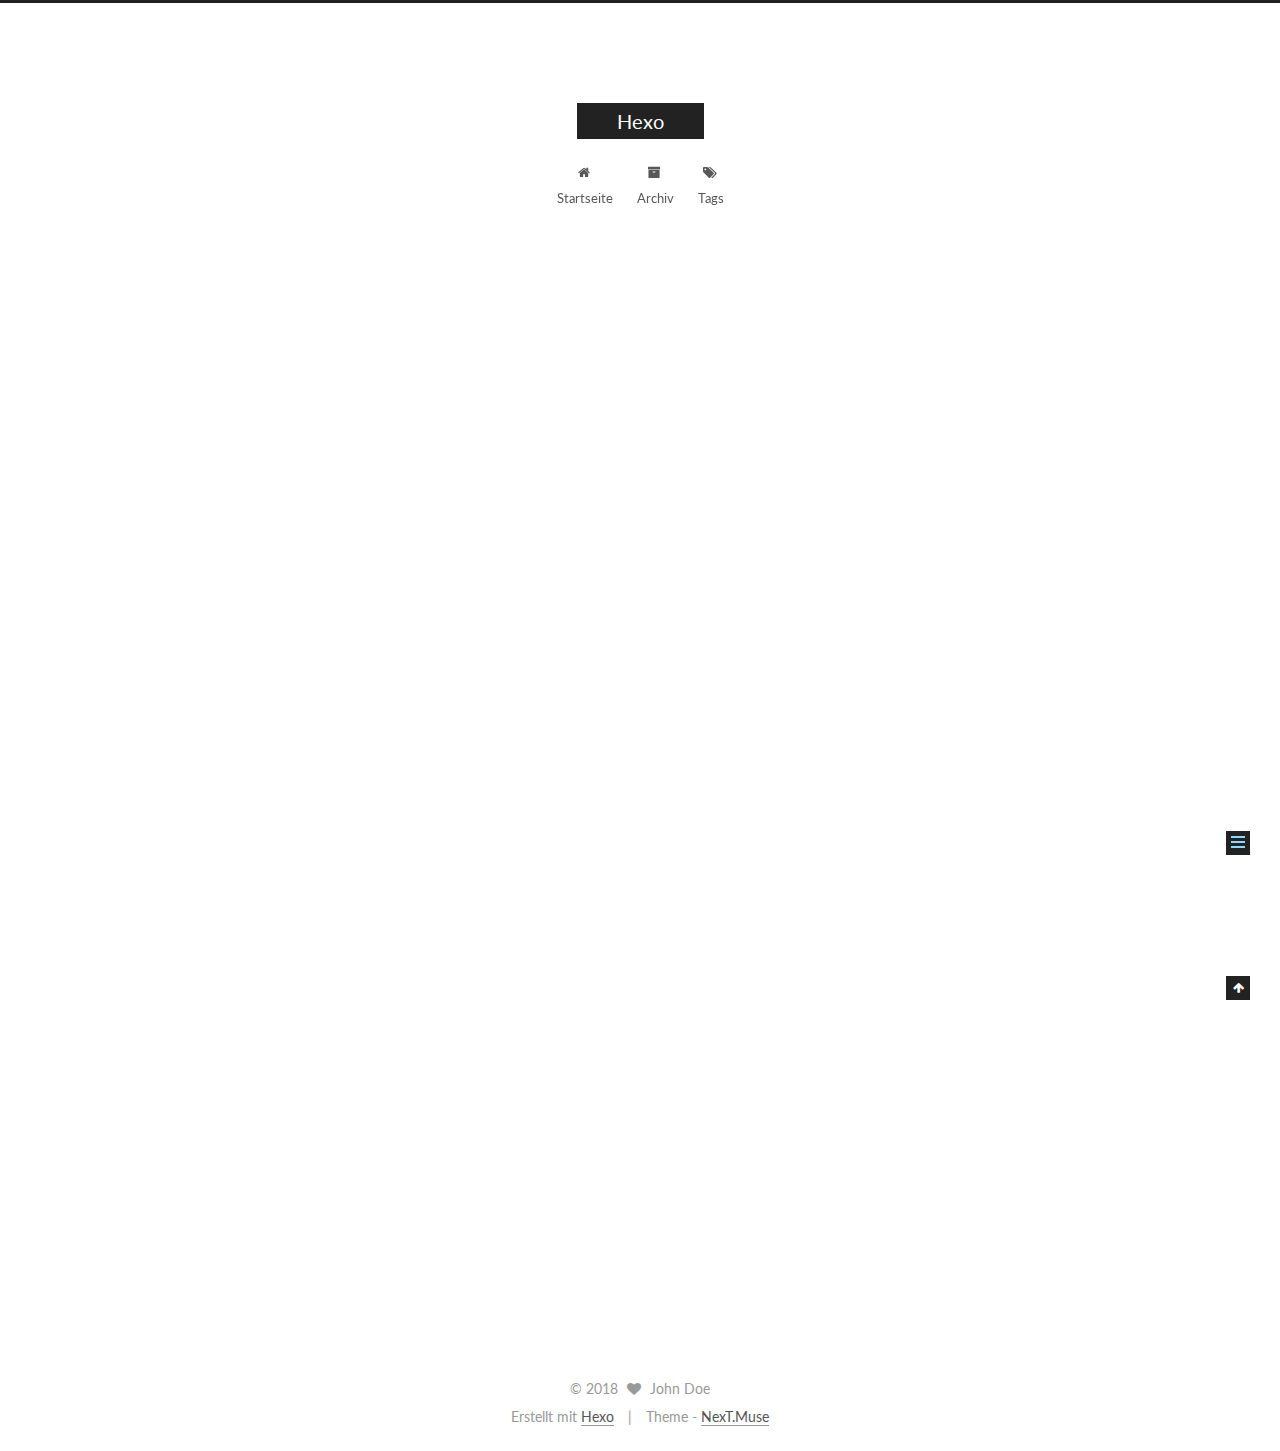
<file: 2018/02/10/hello-world/index.html>
<!DOCTYPE html>



  


<html class="theme-next muse use-motion" lang="">
<head>
  <meta charset="UTF-8"/>
<meta http-equiv="X-UA-Compatible" content="IE=edge" />
<meta name="viewport" content="width=device-width, initial-scale=1, maximum-scale=1"/>
<meta name="theme-color" content="#222">









<meta http-equiv="Cache-Control" content="no-transform" />
<meta http-equiv="Cache-Control" content="no-siteapp" />















  
  
  <link href="/lib/fancybox/source/jquery.fancybox.css?v=2.1.5" rel="stylesheet" type="text/css" />




  
  
  
  

  
    
    
  

  

  

  

  

  
    
    
    <link href="//fonts.googleapis.com/css?family=Lato:300,300italic,400,400italic,700,700italic&subset=latin,latin-ext" rel="stylesheet" type="text/css">
  






<link href="/lib/font-awesome/css/font-awesome.min.css?v=4.6.2" rel="stylesheet" type="text/css" />

<link href="/css/main.css?v=5.1.2" rel="stylesheet" type="text/css" />


  <meta name="keywords" content="Hexo, NexT" />








  <link rel="shortcut icon" type="image/x-icon" href="/favicon.ico?v=5.1.2" />






<meta name="description" content="Welcome to Hexo! This is your very first post. Check documentation for more info. If you get any problems when using Hexo, you can find the answer in troubleshooting or you can ask me on GitHub. Quick">
<meta property="og:type" content="article">
<meta property="og:title" content="Hello World">
<meta property="og:url" content="http://yoursite.com/2018/02/10/hello-world/index.html">
<meta property="og:site_name" content="Hexo">
<meta property="og:description" content="Welcome to Hexo! This is your very first post. Check documentation for more info. If you get any problems when using Hexo, you can find the answer in troubleshooting or you can ask me on GitHub. Quick">
<meta property="og:updated_time" content="2018-02-10T09:49:34.528Z">
<meta name="twitter:card" content="summary">
<meta name="twitter:title" content="Hello World">
<meta name="twitter:description" content="Welcome to Hexo! This is your very first post. Check documentation for more info. If you get any problems when using Hexo, you can find the answer in troubleshooting or you can ask me on GitHub. Quick">



<script type="text/javascript" id="hexo.configurations">
  var NexT = window.NexT || {};
  var CONFIG = {
    root: '/',
    scheme: 'Muse',
    sidebar: {"position":"left","display":"post","offset":12,"offset_float":12,"b2t":false,"scrollpercent":false,"onmobile":false},
    fancybox: true,
    tabs: true,
    motion: true,
    duoshuo: {
      userId: '0',
      author: 'Author'
    },
    algolia: {
      applicationID: '',
      apiKey: '',
      indexName: '',
      hits: {"per_page":10},
      labels: {"input_placeholder":"Search for Posts","hits_empty":"We didn't find any results for the search: ${query}","hits_stats":"${hits} results found in ${time} ms"}
    }
  };
</script>



  <link rel="canonical" href="http://yoursite.com/2018/02/10/hello-world/"/>





  <title>Hello World | Hexo</title>
  














</head>

<body itemscope itemtype="http://schema.org/WebPage" lang="">

  
  
    
  

  <div class="container sidebar-position-left page-post-detail ">
    <div class="headband"></div>

    <header id="header" class="header" itemscope itemtype="http://schema.org/WPHeader">
      <div class="header-inner"><div class="site-brand-wrapper">
  <div class="site-meta ">
    

    <div class="custom-logo-site-title">
      <a href="/"  class="brand" rel="start">
        <span class="logo-line-before"><i></i></span>
        <span class="site-title">Hexo</span>
        <span class="logo-line-after"><i></i></span>
      </a>
    </div>
      
        <p class="site-subtitle"></p>
      
  </div>

  <div class="site-nav-toggle">
    <button>
      <span class="btn-bar"></span>
      <span class="btn-bar"></span>
      <span class="btn-bar"></span>
    </button>
  </div>
</div>

<nav class="site-nav">
  

  
    <ul id="menu" class="menu">
      
        
        <li class="menu-item menu-item-home">
          <a href="/" rel="section">
            
              <i class="menu-item-icon fa fa-fw fa-home"></i> <br />
            
            Startseite
          </a>
        </li>
      
        
        <li class="menu-item menu-item-archives">
          <a href="/archives/" rel="section">
            
              <i class="menu-item-icon fa fa-fw fa-archive"></i> <br />
            
            Archiv
          </a>
        </li>
      
        
        <li class="menu-item menu-item-tags">
          <a href="/tags/" rel="section">
            
              <i class="menu-item-icon fa fa-fw fa-tags"></i> <br />
            
            Tags
          </a>
        </li>
      

      
    </ul>
  

  
</nav>



 </div>
    </header>

    <main id="main" class="main">
      <div class="main-inner">
        <div class="content-wrap">
          <div id="content" class="content">
            

  <div id="posts" class="posts-expand">
    

  

  
  
  

  <article class="post post-type-normal" itemscope itemtype="http://schema.org/Article">
  
  
  
  <div class="post-block">
    <link itemprop="mainEntityOfPage" href="http://yoursite.com/2018/02/10/hello-world/">

    <span hidden itemprop="author" itemscope itemtype="http://schema.org/Person">
      <meta itemprop="name" content="John Doe">
      <meta itemprop="description" content="">
      <meta itemprop="image" content="/images/avatar.gif">
    </span>

    <span hidden itemprop="publisher" itemscope itemtype="http://schema.org/Organization">
      <meta itemprop="name" content="Hexo">
    </span>

    
      <header class="post-header">

        
        
          <h1 class="post-title" itemprop="name headline">Hello World</h1>
        

        <div class="post-meta">
          <span class="post-time">
            
              <span class="post-meta-item-icon">
                <i class="fa fa-calendar-o"></i>
              </span>
              
                <span class="post-meta-item-text">Veröffentlicht am</span>
              
              <time title="Post created" itemprop="dateCreated datePublished" datetime="2018-02-10T17:49:34+08:00">
                2018-02-10
              </time>
            

            

            
          </span>

          

          
            
          

          
          

          

          

          

        </div>
      </header>
    

    
    
    
    <div class="post-body" itemprop="articleBody">

      
      

      
        <p>Welcome to <a href="https://hexo.io/" target="_blank" rel="noopener">Hexo</a>! This is your very first post. Check <a href="https://hexo.io/docs/" target="_blank" rel="noopener">documentation</a> for more info. If you get any problems when using Hexo, you can find the answer in <a href="https://hexo.io/docs/troubleshooting.html" target="_blank" rel="noopener">troubleshooting</a> or you can ask me on <a href="https://github.com/hexojs/hexo/issues" target="_blank" rel="noopener">GitHub</a>.</p>
<h2 id="Quick-Start"><a href="#Quick-Start" class="headerlink" title="Quick Start"></a>Quick Start</h2><h3 id="Create-a-new-post"><a href="#Create-a-new-post" class="headerlink" title="Create a new post"></a>Create a new post</h3><figure class="highlight bash"><table><tr><td class="gutter"><pre><span class="line">1</span><br></pre></td><td class="code"><pre><span class="line">$ hexo new <span class="string">"My New Post"</span></span><br></pre></td></tr></table></figure>
<p>More info: <a href="https://hexo.io/docs/writing.html" target="_blank" rel="noopener">Writing</a></p>
<h3 id="Run-server"><a href="#Run-server" class="headerlink" title="Run server"></a>Run server</h3><figure class="highlight bash"><table><tr><td class="gutter"><pre><span class="line">1</span><br></pre></td><td class="code"><pre><span class="line">$ hexo server</span><br></pre></td></tr></table></figure>
<p>More info: <a href="https://hexo.io/docs/server.html" target="_blank" rel="noopener">Server</a></p>
<h3 id="Generate-static-files"><a href="#Generate-static-files" class="headerlink" title="Generate static files"></a>Generate static files</h3><figure class="highlight bash"><table><tr><td class="gutter"><pre><span class="line">1</span><br></pre></td><td class="code"><pre><span class="line">$ hexo generate</span><br></pre></td></tr></table></figure>
<p>More info: <a href="https://hexo.io/docs/generating.html" target="_blank" rel="noopener">Generating</a></p>
<h3 id="Deploy-to-remote-sites"><a href="#Deploy-to-remote-sites" class="headerlink" title="Deploy to remote sites"></a>Deploy to remote sites</h3><figure class="highlight bash"><table><tr><td class="gutter"><pre><span class="line">1</span><br></pre></td><td class="code"><pre><span class="line">$ hexo deploy</span><br></pre></td></tr></table></figure>
<p>More info: <a href="https://hexo.io/docs/deployment.html" target="_blank" rel="noopener">Deployment</a></p>

      
    </div>
    
    
    

    

    

    

    <footer class="post-footer">
      

      
      
      

      

      
      
    </footer>
  </div>
  
  
  
  </article>



    <div class="post-spread">
      
    </div>
  </div>


          </div>
          


          
  <div class="comments" id="comments">
    
  </div>


        </div>
        
          
  
  <div class="sidebar-toggle">
    <div class="sidebar-toggle-line-wrap">
      <span class="sidebar-toggle-line sidebar-toggle-line-first"></span>
      <span class="sidebar-toggle-line sidebar-toggle-line-middle"></span>
      <span class="sidebar-toggle-line sidebar-toggle-line-last"></span>
    </div>
  </div>

  <aside id="sidebar" class="sidebar">
    
    <div class="sidebar-inner">

      

      
        <ul class="sidebar-nav motion-element">
          <li class="sidebar-nav-toc sidebar-nav-active" data-target="post-toc-wrap" >
            Inhaltsverzeichnis
          </li>
          <li class="sidebar-nav-overview" data-target="site-overview">
            Übersicht
          </li>
        </ul>
      

      <section class="site-overview sidebar-panel">
        <div class="site-author motion-element" itemprop="author" itemscope itemtype="http://schema.org/Person">
          <img class="site-author-image" itemprop="image"
               src="/images/avatar.gif"
               alt="John Doe" />
          <p class="site-author-name" itemprop="name">John Doe</p>
           
              <p class="site-description motion-element" itemprop="description"></p>
          
        </div>
        <nav class="site-state motion-element">

          
            <div class="site-state-item site-state-posts">
              <a href="/archives/">
                <span class="site-state-item-count">1</span>
                <span class="site-state-item-name">Artikel</span>
              </a>
            </div>
          

          

          

        </nav>

        

        <div class="links-of-author motion-element">
          
        </div>

        
        

        
        

        


      </section>

      
      <!--noindex-->
        <section class="post-toc-wrap motion-element sidebar-panel sidebar-panel-active">
          <div class="post-toc">

            
              
            

            
              <div class="post-toc-content"><ol class="nav"><li class="nav-item nav-level-2"><a class="nav-link" href="#Quick-Start"><span class="nav-number">1.</span> <span class="nav-text">Quick Start</span></a><ol class="nav-child"><li class="nav-item nav-level-3"><a class="nav-link" href="#Create-a-new-post"><span class="nav-number">1.1.</span> <span class="nav-text">Create a new post</span></a></li><li class="nav-item nav-level-3"><a class="nav-link" href="#Run-server"><span class="nav-number">1.2.</span> <span class="nav-text">Run server</span></a></li><li class="nav-item nav-level-3"><a class="nav-link" href="#Generate-static-files"><span class="nav-number">1.3.</span> <span class="nav-text">Generate static files</span></a></li><li class="nav-item nav-level-3"><a class="nav-link" href="#Deploy-to-remote-sites"><span class="nav-number">1.4.</span> <span class="nav-text">Deploy to remote sites</span></a></li></ol></li></ol></div>
            

          </div>
        </section>
      <!--/noindex-->
      

      

    </div>
  </aside>


        
      </div>
    </main>

    <footer id="footer" class="footer">
      <div class="footer-inner">
        <div class="copyright" >
  
  &copy; 
  <span itemprop="copyrightYear">2018</span>
  <span class="with-love">
    <i class="fa fa-heart"></i>
  </span>
  <span class="author" itemprop="copyrightHolder">John Doe</span>
</div>


<div class="powered-by">
  Erstellt mit  <a class="theme-link" href="https://hexo.io">Hexo</a>
</div>

<div class="theme-info">
  Theme -
  <a class="theme-link" href="https://github.com/iissnan/hexo-theme-next">
    NexT.Muse
  </a>
</div>


        

        
      </div>
    </footer>

    
      <div class="back-to-top">
        <i class="fa fa-arrow-up"></i>
        
      </div>
    

  </div>

  

<script type="text/javascript">
  if (Object.prototype.toString.call(window.Promise) !== '[object Function]') {
    window.Promise = null;
  }
</script>









  












  
  <script type="text/javascript" src="/lib/jquery/index.js?v=2.1.3"></script>

  
  <script type="text/javascript" src="/lib/fastclick/lib/fastclick.min.js?v=1.0.6"></script>

  
  <script type="text/javascript" src="/lib/jquery_lazyload/jquery.lazyload.js?v=1.9.7"></script>

  
  <script type="text/javascript" src="/lib/velocity/velocity.min.js?v=1.2.1"></script>

  
  <script type="text/javascript" src="/lib/velocity/velocity.ui.min.js?v=1.2.1"></script>

  
  <script type="text/javascript" src="/lib/fancybox/source/jquery.fancybox.pack.js?v=2.1.5"></script>


  


  <script type="text/javascript" src="/js/src/utils.js?v=5.1.2"></script>

  <script type="text/javascript" src="/js/src/motion.js?v=5.1.2"></script>



  
  

  
  <script type="text/javascript" src="/js/src/scrollspy.js?v=5.1.2"></script>
<script type="text/javascript" src="/js/src/post-details.js?v=5.1.2"></script>



  


  <script type="text/javascript" src="/js/src/bootstrap.js?v=5.1.2"></script>



  


  




	





  





  






  





  

  

  

  

  

  

</body>
</html>
</file>
<file: css/main.css>
/* normalize.css v3.0.2 | MIT License | git.io/normalize */
html {
  font-family: sans-serif; /* 1 */
  -ms-text-size-adjust: 100%; /* 2 */
  -webkit-text-size-adjust: 100%; /* 2 */
}
body {
  margin: 0;
}
article,
aside,
details,
figcaption,
figure,
footer,
header,
hgroup,
main,
menu,
nav,
section,
summary {
  display: block;
}
audio,
canvas,
progress,
video {
  display: inline-block; /* 1 */
  vertical-align: baseline; /* 2 */
}
audio:not([controls]) {
  display: none;
  height: 0;
}
[hidden],
template {
  display: none;
}
a {
  background-color: transparent;
}
a:active,
a:hover {
  outline: 0;
}
abbr[title] {
  border-bottom: 1px dotted;
}
b,
strong {
  font-weight: bold;
}
dfn {
  font-style: italic;
}
h1 {
  font-size: 2em;
  margin: 0.67em 0;
}
mark {
  background: #ff0;
  color: #000;
}
small {
  font-size: 80%;
}
sub,
sup {
  font-size: 75%;
  line-height: 0;
  position: relative;
  vertical-align: baseline;
}
sup {
  top: -0.5em;
}
sub {
  bottom: -0.25em;
}
img {
  border: 0;
}
svg:not(:root) {
  overflow: hidden;
}
figure {
  margin: 1em 40px;
}
hr {
  -moz-box-sizing: content-box;
  box-sizing: content-box;
  height: 0;
}
pre {
  overflow: auto;
}
code,
kbd,
pre,
samp {
  font-family: monospace, monospace;
  font-size: 1em;
}
button,
input,
optgroup,
select,
textarea {
  color: inherit; /* 1 */
  font: inherit; /* 2 */
  margin: 0; /* 3 */
}
button {
  overflow: visible;
}
button,
select {
  text-transform: none;
}
button,
html input[type="button"],
input[type="reset"],
input[type="submit"] {
  -webkit-appearance: button; /* 2 */
  cursor: pointer; /* 3 */
}
button[disabled],
html input[disabled] {
  cursor: default;
}
button::-moz-focus-inner,
input::-moz-focus-inner {
  border: 0;
  padding: 0;
}
input {
  line-height: normal;
}
input[type="checkbox"],
input[type="radio"] {
  box-sizing: border-box; /* 1 */
  padding: 0; /* 2 */
}
input[type="number"]::-webkit-inner-spin-button,
input[type="number"]::-webkit-outer-spin-button {
  height: auto;
}
input[type="search"] {
  -webkit-appearance: textfield; /* 1 */
  -moz-box-sizing: content-box;
  -webkit-box-sizing: content-box; /* 2 */
  box-sizing: content-box;
}
input[type="search"]::-webkit-search-cancel-button,
input[type="search"]::-webkit-search-decoration {
  -webkit-appearance: none;
}
fieldset {
  border: 1px solid #c0c0c0;
  margin: 0 2px;
  padding: 0.35em 0.625em 0.75em;
}
legend {
  border: 0; /* 1 */
  padding: 0; /* 2 */
}
textarea {
  overflow: auto;
}
optgroup {
  font-weight: bold;
}
table {
  border-collapse: collapse;
  border-spacing: 0;
}
td,
th {
  padding: 0;
}
::selection {
  background: #262a30;
  color: #fff;
}
body {
  position: relative;
  font-family: 'Lato', "PingFang SC", "Microsoft YaHei", sans-serif;
  font-size: 14px;
  line-height: 2;
  color: #555;
  background: #fff;
}
@media (max-width: 767px) {
  body {
    padding-right: 0 !important;
  }
}
@media (min-width: 768px) and (max-width: 991px) {
  body {
    padding-right: 0 !important;
  }
}
@media (min-width: 1600px) {
  body {
    font-size: 16px;
  }
}
h1,
h2,
h3,
h4,
h5,
h6 {
  margin: 0;
  padding: 0;
  font-weight: bold;
  line-height: 1.5;
  font-family: 'Lato', "PingFang SC", "Microsoft YaHei", sans-serif;
}
h2,
h3,
h4,
h5,
h6 {
  margin: 20px 0 15px;
}
h1 {
  font-size: 22px;
}
@media (max-width: 767px) {
  h1 {
    font-size: 18px;
  }
}
h2 {
  font-size: 20px;
}
@media (max-width: 767px) {
  h2 {
    font-size: 16px;
  }
}
h3 {
  font-size: 18px;
}
@media (max-width: 767px) {
  h3 {
    font-size: 14px;
  }
}
h4 {
  font-size: 16px;
}
@media (max-width: 767px) {
  h4 {
    font-size: 12px;
  }
}
h5 {
  font-size: 14px;
}
@media (max-width: 767px) {
  h5 {
    font-size: 10px;
  }
}
h6 {
  font-size: 12px;
}
@media (max-width: 767px) {
  h6 {
    font-size: 8px;
  }
}
p {
  margin: 0 0 20px 0;
}
a {
  color: #555;
  text-decoration: none;
  border-bottom: 1px solid #999;
  word-wrap: break-word;
}
a:hover {
  color: #222;
  border-bottom-color: #222;
}
blockquote {
  margin: 0;
  padding: 0;
}
img {
  display: block;
  margin: auto;
  max-width: 100%;
  height: auto;
}
hr {
  margin: 40px 0;
  height: 3px;
  border: none;
  background-color: #ddd;
  background-image: repeating-linear-gradient(-45deg, #fff, #fff 4px, transparent 4px, transparent 8px);
}
blockquote {
  padding: 0 15px;
  color: #666;
  border-left: 4px solid #ddd;
}
blockquote cite::before {
  content: "-";
  padding: 0 5px;
}
dt {
  font-weight: 700;
}
dd {
  margin: 0;
  padding: 0;
}
.text-left {
  text-align: left;
}
.text-center {
  text-align: center;
}
.text-right {
  text-align: right;
}
.text-justify {
  text-align: justify;
}
.text-nowrap {
  white-space: nowrap;
}
.text-lowercase {
  text-transform: lowercase;
}
.text-uppercase {
  text-transform: uppercase;
}
.text-capitalize {
  text-transform: capitalize;
}
.center-block {
  display: block;
  margin-left: auto;
  margin-right: auto;
}
.clearfix:before,
.clearfix:after {
  content: " ";
  display: table;
}
.clearfix:after {
  clear: both;
}
.pullquote {
  width: 45%;
}
.pullquote.left {
  float: left;
  margin-left: 5px;
  margin-right: 10px;
}
.pullquote.right {
  float: right;
  margin-left: 10px;
  margin-right: 5px;
}
.affix.affix.affix {
  position: fixed;
}
.translation {
  margin-top: -20px;
  font-size: 14px;
  color: #999;
}
.scrollbar-measure {
  width: 100px;
  height: 100px;
  overflow: scroll;
  position: absolute;
  top: -9999px;
}
.use-motion .motion-element {
  opacity: 0;
}
table {
  margin: 20px 0;
  width: 100%;
  border-collapse: collapse;
  border-spacing: 0;
  border: 1px solid #ddd;
  font-size: 14px;
  table-layout: fixed;
  word-wrap: break-all;
}
table>tbody>tr:nth-of-type(odd) {
  background-color: #f9f9f9;
}
table>tbody>tr:hover {
  background-color: #f5f5f5;
}
caption,
th,
td {
  padding: 8px;
  text-align: left;
  vertical-align: middle;
  font-weight: normal;
}
th,
td {
  border-bottom: 3px solid #ddd;
  border-right: 1px solid #eee;
}
th {
  padding-bottom: 10px;
  font-weight: 700;
}
td {
  border-bottom-width: 1px;
}
html,
body {
  height: 100%;
}
.container {
  position: relative;
  min-height: 100%;
}
.header-inner {
  margin: 0 auto;
  padding: 100px 0 70px;
  width: 700px;
}
@media (min-width: 1600px) {
  .container .header-inner {
    width: 900px;
  }
}
.main {
  padding-bottom: 150px;
}
.main-inner {
  margin: 0 auto;
  width: 700px;
}
@media (min-width: 1600px) {
  .container .main-inner {
    width: 900px;
  }
}
.footer {
  position: absolute;
  left: 0;
  bottom: 0;
  width: 100%;
  min-height: 50px;
}
.footer-inner {
  box-sizing: border-box;
  margin: 20px auto;
  width: 700px;
}
@media (min-width: 1600px) {
  .container .footer-inner {
    width: 900px;
  }
}
pre,
.highlight {
  overflow: auto;
  margin: 20px 0;
  padding: 0;
  font-size: 13px;
  color: #4d4d4c;
  background: #f7f7f7;
  line-height: 1.6;
}
pre,
code {
  font-family: consolas, Menlo, "PingFang SC", "Microsoft YaHei", monospace;
}
code {
  padding: 2px 4px;
  word-wrap: break-word;
  color: #555;
  background: #eee;
  border-radius: 3px;
  font-size: 13px;
}
pre code {
  padding: 0;
  color: #4d4d4c;
  background: none;
  text-shadow: none;
}
.highlight {
  border-radius: 1px;
}
.highlight pre {
  border: none;
  margin: 0;
  padding: 10px 0;
}
.highlight table {
  margin: 0;
  width: auto;
  border: none;
}
.highlight td {
  border: none;
  padding: 0;
}
.highlight figcaption {
  font-size: 1em;
  color: #4d4d4c;
  line-height: 1em;
  margin-bottom: 1em;
}
.highlight figcaption:before,
.highlight figcaption:after {
  content: " ";
  display: table;
}
.highlight figcaption:after {
  clear: both;
}
.highlight figcaption a {
  float: right;
  color: #4d4d4c;
}
.highlight figcaption a:hover {
  border-bottom-color: #4d4d4c;
}
.highlight .gutter pre {
  padding-left: 10px;
  padding-right: 10px;
  color: #869194;
  text-align: right;
  background-color: #eff2f3;
}
.highlight .code pre {
  width: 100%;
  padding-left: 10px;
  padding-right: 10px;
  background-color: #f7f7f7;
}
.highlight .line {
  height: 20px;
}
.gutter {
  -webkit-user-select: none;
  -moz-user-select: none;
  -ms-user-select: none;
  user-select: none;
}
.gist table {
  width: auto;
}
.gist table td {
  border: none;
}
pre .deletion {
  background: #fdd;
}
pre .addition {
  background: #dfd;
}
pre .meta {
  color: #8959a8;
}
pre .comment {
  color: #8e908c;
}
pre .variable,
pre .attribute,
pre .tag,
pre .regexp,
pre .ruby .constant,
pre .xml .tag .title,
pre .xml .pi,
pre .xml .doctype,
pre .html .doctype,
pre .css .id,
pre .css .class,
pre .css .pseudo {
  color: #c82829;
}
pre .number,
pre .preprocessor,
pre .built_in,
pre .literal,
pre .params,
pre .constant,
pre .command {
  color: #f5871f;
}
pre .ruby .class .title,
pre .css .rules .attribute,
pre .string,
pre .value,
pre .inheritance,
pre .header,
pre .ruby .symbol,
pre .xml .cdata,
pre .special,
pre .number,
pre .formula {
  color: #718c00;
}
pre .title,
pre .css .hexcolor {
  color: #3e999f;
}
pre .function,
pre .python .decorator,
pre .python .title,
pre .ruby .function .title,
pre .ruby .title .keyword,
pre .perl .sub,
pre .javascript .title,
pre .coffeescript .title {
  color: #4271ae;
}
pre .keyword,
pre .javascript .function {
  color: #8959a8;
}
.full-image.full-image.full-image {
  border: none;
  max-width: 100%;
  width: auto;
  margin: 20px auto;
}
@media (min-width: 992px) {
  .full-image.full-image.full-image {
    max-width: none;
    width: 110%;
    margin: 25px -5%;
  }
}
.blockquote-center,
.page-home .post-type-quote blockquote,
.page-post-detail .post-type-quote blockquote {
  position: relative;
  margin: 40px 0;
  padding: 0;
  border-left: none;
  text-align: center;
}
.blockquote-center::before,
.page-home .post-type-quote blockquote::before,
.page-post-detail .post-type-quote blockquote::before,
.blockquote-center::after,
.page-home .post-type-quote blockquote::after,
.page-post-detail .post-type-quote blockquote::after {
  position: absolute;
  content: ' ';
  display: block;
  width: 100%;
  height: 24px;
  opacity: 0.2;
  background-repeat: no-repeat;
  background-position: 0 -6px;
  background-size: 22px 22px;
}
.blockquote-center::before,
.page-home .post-type-quote blockquote::before,
.page-post-detail .post-type-quote blockquote::before {
  top: -20px;
  background-image: url("../images/quote-l.svg");
  border-top: 1px solid #ccc;
}
.blockquote-center::after,
.page-home .post-type-quote blockquote::after,
.page-post-detail .post-type-quote blockquote::after {
  bottom: -20px;
  background-image: url("../images/quote-r.svg");
  border-bottom: 1px solid #ccc;
  background-position: 100% 8px;
}
.blockquote-center p,
.page-home .post-type-quote blockquote p,
.page-post-detail .post-type-quote blockquote p,
.blockquote-center div,
.page-home .post-type-quote blockquote div,
.page-post-detail .post-type-quote blockquote div {
  text-align: center;
}
.post .post-body .group-picture img {
  box-sizing: border-box;
  padding: 0 3px;
  border: none;
}
.post .group-picture-row {
  overflow: hidden;
  margin-top: 6px;
}
.post .group-picture-row:first-child {
  margin-top: 0;
}
.post .group-picture-column {
  float: left;
}
.page-post-detail .post-body .group-picture-column {
  float: none;
  margin-top: 10px;
  width: auto !important;
}
.page-post-detail .post-body .group-picture-column img {
  margin: 0 auto;
}
.page-archive .group-picture-container {
  overflow: hidden;
}
.page-archive .group-picture-row {
  float: left;
}
.page-archive .group-picture-row:first-child {
  margin-top: 6px;
}
.page-archive .group-picture-column {
  max-width: 150px;
  max-height: 150px;
}
.post-body .note {
  position: relative;
  padding: 15px;
  margin-bottom: 20px;
  border: 1px solid #eee;
  border-left-width: 5px;
  border-radius: 3px;
}
.post-body .note h2,
.post-body .note h3,
.post-body .note h4,
.post-body .note h5,
.post-body .note h6 {
  margin-top: 0;
  margin-bottom: 0;
  border-bottom: initial;
  padding-top: 0 !important;
}
.post-body .note p:first-child,
.post-body .note ul:first-child,
.post-body .note ol:first-child,
.post-body .note table:first-child,
.post-body .note pre:first-child,
.post-body .note blockquote:first-child {
  margin-top: 0;
}
.post-body .note p:last-child,
.post-body .note ul:last-child,
.post-body .note ol:last-child,
.post-body .note table:last-child,
.post-body .note pre:last-child,
.post-body .note blockquote:last-child {
  margin-bottom: 0;
}
.post-body .note.default {
  border-left-color: #777;
}
.post-body .note.default h2,
.post-body .note.default h3,
.post-body .note.default h4,
.post-body .note.default h5,
.post-body .note.default h6 {
  color: #777;
}
.post-body .note.primary {
  border-left-color: #6f42c1;
}
.post-body .note.primary h2,
.post-body .note.primary h3,
.post-body .note.primary h4,
.post-body .note.primary h5,
.post-body .note.primary h6 {
  color: #6f42c1;
}
.post-body .note.info {
  border-left-color: #428bca;
}
.post-body .note.info h2,
.post-body .note.info h3,
.post-body .note.info h4,
.post-body .note.info h5,
.post-body .note.info h6 {
  color: #428bca;
}
.post-body .note.success {
  border-left-color: #5cb85c;
}
.post-body .note.success h2,
.post-body .note.success h3,
.post-body .note.success h4,
.post-body .note.success h5,
.post-body .note.success h6 {
  color: #5cb85c;
}
.post-body .note.warning {
  border-left-color: #f0ad4e;
}
.post-body .note.warning h2,
.post-body .note.warning h3,
.post-body .note.warning h4,
.post-body .note.warning h5,
.post-body .note.warning h6 {
  color: #f0ad4e;
}
.post-body .note.danger {
  border-left-color: #d9534f;
}
.post-body .note.danger h2,
.post-body .note.danger h3,
.post-body .note.danger h4,
.post-body .note.danger h5,
.post-body .note.danger h6 {
  color: #d9534f;
}
.post-body .label {
  display: inline;
  padding: 0 2px;
  white-space: nowrap;
}
.post-body .label.default {
  background-color: #f0f0f0;
}
.post-body .label.primary {
  background-color: #efe6f7;
}
.post-body .label.info {
  background-color: #e5f2f8;
}
.post-body .label.success {
  background-color: #e7f4e9;
}
.post-body .label.warning {
  background-color: #fcf6e1;
}
.post-body .label.danger {
  background-color: #fae8eb;
}
.post-body .tabs {
  position: relative;
  display: block;
  margin-bottom: 20px;
  padding-top: 10px;
}
.post-body .tabs ul.nav-tabs {
  margin: 0;
  padding: 0;
  display: flex;
  margin-bottom: -1px;
}
@media (max-width: 413px) {
  .post-body .tabs ul.nav-tabs {
    display: block;
    margin-bottom: 5px;
  }
}
.post-body .tabs ul.nav-tabs li.tab {
  list-style-type: none !important;
  margin: 0 0.25em 0 0;
  border-top: 3px solid transparent;
  border-left: 1px solid transparent;
  border-right: 1px solid transparent;
}
@media (max-width: 413px) {
  .post-body .tabs ul.nav-tabs li.tab {
    margin: initial;
    border-top: 1px solid transparent;
    border-left: 3px solid transparent;
    border-right: 1px solid transparent;
    border-bottom: 1px solid transparent;
  }
}
.post-body .tabs ul.nav-tabs li.tab a {
  outline: 0;
  border-bottom: initial;
  display: block;
  line-height: 1.8em;
  padding: 0.25em 0.75em;
  transition-duration: 0.2s;
  transition-timing-function: ease-out;
  transition-delay: 0s;
}
.post-body .tabs ul.nav-tabs li.tab a i {
  width: 1.285714285714286em;
}
.post-body .tabs ul.nav-tabs li.tab.active {
  border-top: 3px solid #fc6423;
  border-left: 1px solid #ddd;
  border-right: 1px solid #ddd;
  background-color: #fff;
}
@media (max-width: 413px) {
  .post-body .tabs ul.nav-tabs li.tab.active {
    border-top: 1px solid #ddd;
    border-left: 3px solid #fc6423;
    border-right: 1px solid #ddd;
    border-bottom: 1px solid #ddd;
  }
}
.post-body .tabs ul.nav-tabs li.tab.active a {
  cursor: default;
  color: #555;
}
.post-body .tabs .tab-content {
  background-color: #fff;
}
.post-body .tabs .tab-content .tab-pane {
  border: 1px solid #ddd;
  padding: 20px 20px 0 20px;
}
.post-body .tabs .tab-content .tab-pane:not(.active) {
  display: none !important;
}
.post-body .tabs .tab-content .tab-pane.active {
  display: block !important;
}
.btn {
  display: inline-block;
  padding: 0 20px;
  font-size: 14px;
  color: #fff;
  background: #222;
  border: 2px solid #222;
  text-decoration: none;
  border-radius: 0;
  transition-property: background-color;
  transition-duration: 0.2s;
  transition-timing-function: ease-in-out;
  transition-delay: 0s;
}
.btn:hover,
.post-button .btn:hover {
  border-color: #222;
  color: #222;
  background: #fff;
}
.btn-bar {
  display: block;
  width: 22px;
  height: 2px;
  background: #555;
  border-radius: 1px;
}
.btn-bar+.btn-bar {
  margin-top: 4px;
}
.pagination {
  margin: 120px 0 40px;
  text-align: center;
  border-top: 1px solid #eee;
}
.page-number-basic,
.pagination .prev,
.pagination .next,
.pagination .page-number,
.pagination .space {
  display: inline-block;
  position: relative;
  top: -1px;
  margin: 0 10px;
  padding: 0 10px;
  line-height: 30px;
}
@media (max-width: 767px) {
  .page-number-basic,
  .pagination .prev,
  .pagination .next,
  .pagination .page-number,
  .pagination .space {
    margin: 0 5px;
  }
}
.pagination .prev,
.pagination .next,
.pagination .page-number {
  border-bottom: 0;
  border-top: 1px solid #eee;
  transition-property: border-color;
  transition-duration: 0.2s;
  transition-timing-function: ease-in-out;
  transition-delay: 0s;
}
.pagination .prev:hover,
.pagination .next:hover,
.pagination .page-number:hover {
  border-top-color: #222;
}
.pagination .space {
  padding: 0;
  margin: 0;
}
.pagination .prev {
  margin-left: 0;
}
.pagination .next {
  margin-right: 0;
}
.pagination .page-number.current {
  color: #fff;
  background: #ccc;
  border-top-color: #ccc;
}
@media (max-width: 767px) {
  .pagination {
    border-top: none;
  }
  .pagination .prev,
  .pagination .next,
  .pagination .page-number {
    margin-bottom: 10px;
    border-top: 0;
    border-bottom: 1px solid #eee;
  }
  .pagination .prev:hover,
  .pagination .next:hover,
  .pagination .page-number:hover {
    border-bottom-color: #222;
  }
}
.comments {
  margin: 60px 20px 0;
}
.tag-cloud {
  text-align: center;
}
.tag-cloud a {
  display: inline-block;
  margin: 10px;
}
.back-to-top {
  box-sizing: border-box;
  position: fixed;
  bottom: -100px;
  right: 30px;
  z-index: 1050;
  padding: 0 6px;
  width: 24px;
  background: #222;
  font-size: 12px;
  opacity: 1;
  color: #fff;
  cursor: pointer;
  text-align: center;
  -webkit-transform: translateZ(0);
  transition-property: bottom;
  transition-duration: 0.2s;
  transition-timing-function: ease-in-out;
  transition-delay: 0s;
}
@media (min-width: 768px) and (max-width: 991px) {
  .back-to-top {
    display: none !important;
  }
}
@media (max-width: 767px) {
  .back-to-top {
    display: none !important;
  }
}
.back-to-top.back-to-top-on {
  bottom: 19px;
}
.header {
  background: transparent;
}
.header-inner {
  position: relative;
}
.headband {
  height: 3px;
  background: #222;
}
.site-meta {
  margin: 0;
  text-align: center;
}
@media (max-width: 767px) {
  .site-meta {
    text-align: center;
  }
}
.brand {
  position: relative;
  display: inline-block;
  padding: 0 40px;
  color: #fff;
  background: #222;
  border-bottom: none;
}
.brand:hover {
  color: #fff;
}
.logo {
  display: inline-block;
  margin-right: 5px;
  line-height: 36px;
  vertical-align: top;
}
.site-title {
  display: inline-block;
  vertical-align: top;
  line-height: 36px;
  font-size: 20px;
  font-weight: normal;
  font-family: 'Lato', "PingFang SC", "Microsoft YaHei", sans-serif;
}
.site-subtitle {
  margin-top: 10px;
  font-size: 13px;
  color: #999;
}
.use-motion .brand {
  opacity: 0;
}
.use-motion .logo,
.use-motion .site-title,
.use-motion .site-subtitle {
  opacity: 0;
  position: relative;
  top: -10px;
}
.site-nav-toggle {
  display: none;
  position: absolute;
  top: 10px;
  left: 10px;
}
@media (max-width: 767px) {
  .site-nav-toggle {
    display: block;
  }
}
.site-nav-toggle button {
  margin-top: 2px;
  padding: 9px 10px;
  background: transparent;
  border: none;
}
@media (max-width: 767px) {
  .site-nav {
    display: none;
    margin: 0 -10px;
    padding: 0 10px;
    clear: both;
    border-top: 1px solid #ddd;
  }
}
@media (min-width: 768px) and (max-width: 991px) {
  .site-nav {
    display: block !important;
  }
}
@media (min-width: 992px) {
  .site-nav {
    display: block !important;
  }
}
.menu {
  margin-top: 20px;
  padding-left: 0;
  text-align: center;
}
.menu .menu-item {
  display: inline-block;
  margin: 0 10px;
  list-style: none;
}
@media screen and (max-width: 767px) {
  .menu .menu-item {
    margin-top: 10px;
  }
}
.menu .menu-item a {
  display: block;
  font-size: 13px;
  line-height: inherit;
  border-bottom: 1px solid transparent;
  transition-property: border-color;
  transition-duration: 0.2s;
  transition-timing-function: ease-in-out;
  transition-delay: 0s;
}
.menu .menu-item a:hover {
  border-bottom-color: #222;
}
.menu .menu-item .fa {
  margin-right: 5px;
}
.use-motion .menu-item {
  opacity: 0;
}
.post-body {
  font-family: 'Lato', "PingFang SC", "Microsoft YaHei", sans-serif;
}
@media (max-width: 767px) {
  .post-body {
    word-break: break-word;
  }
}
.post-body .fancybox img {
  display: block !important;
  margin: 0 auto;
  cursor: pointer;
  cursor: zoom-in;
  cursor: -webkit-zoom-in;
}
.post-body .image-caption,
.post-body .figure .caption {
  margin: 10px auto 15px;
  text-align: center;
  font-size: 14px;
  color: #999;
  font-weight: bold;
  line-height: 1;
}
.post-sticky-flag {
  display: inline-block;
  font-size: 16px;
  -ms-transform: rotate(30deg);
  -webkit-transform: rotate(30deg);
  -moz-transform: rotate(30deg);
  -ms-transform: rotate(30deg);
  -o-transform: rotate(30deg);
  transform: rotate(30deg);
}
.posts-expand {
  padding-top: 40px;
}
@media (max-width: 767px) {
  .posts-expand {
    margin: 0 20px;
  }
  .post-body pre {
    padding: 10px;
  }
  .post-body pre .gutter pre {
    padding-right: 10px;
  }
  .post-body .highlight {
    margin-left: 0px;
    margin-right: 0px;
    padding: 0;
  }
  .post-body .highlight .gutter pre {
    padding-right: 10px;
  }
}
@media (min-width: 992px) {
  .posts-expand .post-body {
    text-align: justify;
  }
}
.posts-expand .post-body h2,
.posts-expand .post-body h3,
.posts-expand .post-body h4,
.posts-expand .post-body h5,
.posts-expand .post-body h6 {
  padding-top: 10px;
}
.posts-expand .post-body h2 .header-anchor,
.posts-expand .post-body h3 .header-anchor,
.posts-expand .post-body h4 .header-anchor,
.posts-expand .post-body h5 .header-anchor,
.posts-expand .post-body h6 .header-anchor {
  float: right;
  margin-left: 10px;
  color: #ccc;
  border-bottom-style: none;
  visibility: hidden;
}
.posts-expand .post-body h2 .header-anchor:hover,
.posts-expand .post-body h3 .header-anchor:hover,
.posts-expand .post-body h4 .header-anchor:hover,
.posts-expand .post-body h5 .header-anchor:hover,
.posts-expand .post-body h6 .header-anchor:hover {
  color: inherit;
}
.posts-expand .post-body h2:hover .header-anchor,
.posts-expand .post-body h3:hover .header-anchor,
.posts-expand .post-body h4:hover .header-anchor,
.posts-expand .post-body h5:hover .header-anchor,
.posts-expand .post-body h6:hover .header-anchor {
  visibility: visible;
}
.posts-expand .post-body ul li {
  list-style: circle;
}
.posts-expand .post-body img {
  box-sizing: border-box;
  margin: auto;
  padding: 3px;
  border: 1px solid #ddd;
}
.posts-expand .fancybox img {
  margin: 0 auto;
}
@media (max-width: 767px) {
  .posts-collapse {
    margin: 0 20px;
  }
  .posts-collapse .post-title,
  .posts-collapse .post-meta {
    display: block;
    width: auto;
    text-align: left;
  }
}
.posts-collapse {
  position: relative;
  z-index: 1010;
  margin-left: 55px;
}
.posts-collapse::after {
  content: " ";
  position: absolute;
  top: 20px;
  left: 0;
  margin-left: -2px;
  width: 4px;
  height: 100%;
  background: #f5f5f5;
  z-index: -1;
}
@media (max-width: 767px) {
  .posts-collapse {
    margin: 0 20px;
  }
}
.posts-collapse .collection-title {
  position: relative;
  margin: 60px 0;
}
.posts-collapse .collection-title h1,
.posts-collapse .collection-title h2 {
  margin-left: 20px;
}
.posts-collapse .collection-title small {
  color: #bbb;
  margin-left: 5px;
}
.posts-collapse .collection-title::before {
  content: " ";
  position: absolute;
  left: 0;
  top: 50%;
  margin-left: -4px;
  margin-top: -4px;
  width: 8px;
  height: 8px;
  background: #bbb;
  border-radius: 50%;
}
.posts-collapse .post {
  margin: 30px 0;
}
.posts-collapse .post-header {
  position: relative;
  transition-duration: 0.2s;
  transition-timing-function: ease-in-out;
  transition-delay: 0s;
  transition-property: border;
  border-bottom: 1px dashed #ccc;
}
.posts-collapse .post-header::before {
  content: " ";
  position: absolute;
  left: 0;
  top: 12px;
  width: 6px;
  height: 6px;
  margin-left: -4px;
  background: #bbb;
  border-radius: 50%;
  border: 1px solid #fff;
  transition-duration: 0.2s;
  transition-timing-function: ease-in-out;
  transition-delay: 0s;
  transition-property: background;
}
.posts-collapse .post-header:hover {
  border-bottom-color: #666;
}
.posts-collapse .post-header:hover::before {
  background: #222;
}
.posts-collapse .post-meta {
  position: absolute;
  font-size: 12px;
  left: 20px;
  top: 5px;
}
.posts-collapse .post-comments-count {
  display: none;
}
.posts-collapse .post-title {
  margin-left: 60px;
  font-size: 16px;
  font-weight: normal;
  line-height: inherit;
}
.posts-collapse .post-title::after {
  margin-left: 3px;
  opacity: 0.6;
}
.posts-collapse .post-title a {
  color: #666;
  border-bottom: none;
}
.page-home .post-type-quote .post-header,
.page-post-detail .post-type-quote .post-header,
.page-home .post-type-quote .post-tags,
.page-post-detail .post-type-quote .post-tags {
  display: none;
}
.posts-expand .post-title {
  font-size: 26px;
  text-align: center;
  word-break: break-word;
  font-weight: 400;
}
@media (max-width: 767px) {
  .posts-expand .post-title {
    font-size: 22px;
  }
}
.posts-expand .post-title-link {
  display: inline-block;
  position: relative;
  color: #555;
  border-bottom: none;
  line-height: 1.2;
  vertical-align: top;
}
.posts-expand .post-title-link::before {
  content: "";
  position: absolute;
  width: 100%;
  height: 2px;
  bottom: 0;
  left: 0;
  background-color: #000;
  visibility: hidden;
  -webkit-transform: scaleX(0);
  -moz-transform: scaleX(0);
  -ms-transform: scaleX(0);
  -o-transform: scaleX(0);
  transform: scaleX(0);
  transition-duration: 0.2s;
  transition-timing-function: ease-in-out;
  transition-delay: 0s;
}
.posts-expand .post-title-link:hover::before {
  visibility: visible;
  -webkit-transform: scaleX(1);
  -moz-transform: scaleX(1);
  -ms-transform: scaleX(1);
  -o-transform: scaleX(1);
  transform: scaleX(1);
}
.posts-expand .post-title-link .fa {
  font-size: 16px;
}
.posts-expand .post-meta {
  margin: 3px 0 60px 0;
  color: #999;
  font-family: 'Lato', "PingFang SC", "Microsoft YaHei", sans-serif;
  font-size: 12px;
  text-align: center;
}
.posts-expand .post-meta .post-category-list {
  display: inline-block;
  margin: 0;
  padding: 3px;
}
.posts-expand .post-meta .post-category-list-link {
  color: #999;
}
.posts-expand .post-meta .post-description {
  font-size: 14px;
  margin-top: 2px;
}
.post-wordcount {
  display: inline-block;
}
.post-meta-divider {
  margin: 0 0.5em;
}
.post-meta-item-icon {
  margin-right: 3px;
}
@media (min-width: 768px) and (max-width: 991px) {
  .post-meta-item-icon {
    display: inline-block;
  }
}
@media (max-width: 767px) {
  .post-meta-item-icon {
    display: inline-block;
  }
}
@media (min-width: 768px) and (max-width: 991px) {
  .post-meta-item-text {
    display: none;
  }
}
@media (max-width: 767px) {
  .post-meta-item-text {
    display: none;
  }
}
@media (max-width: 767px) {
  .posts-expand .post-comments-count {
    display: none;
  }
}
.post-button {
  margin-top: 50px;
}
.post-button .btn {
  color: #fff;
  font-size: 14px;
  background: #222;
  border-radius: 0;
  line-height: 2;
  margin: 0 4px 8px 4px;
}
.post-button .fa-fw {
  width: 1.285714285714286em;
  text-align: left;
}
.posts-expand .post-tags {
  margin-top: 40px;
  text-align: center;
}
.posts-expand .post-tags a {
  display: inline-block;
  margin-right: 10px;
  font-size: 13px;
}
.post-nav {
  display: table;
  margin-top: 15px;
  width: 100%;
  border-top: 1px solid #eee;
}
.post-nav-divider {
  display: table-cell;
  width: 10%;
}
.post-nav-item {
  display: table-cell;
  padding: 10px 0 0 0;
  width: 45%;
  vertical-align: top;
}
.post-nav-item a {
  position: relative;
  display: block;
  line-height: 25px;
  font-size: 14px;
  color: #555;
  border-bottom: none;
}
.post-nav-item a:hover {
  color: #222;
  border-bottom: none;
}
.post-nav-item a:active {
  top: 2px;
}
.post-nav-item .fa {
  position: absolute;
  top: 8px;
  left: 0;
  font-size: 12px;
}
.post-nav-next a {
  padding-left: 15px;
}
.post-nav-prev {
  text-align: right;
}
.post-nav-prev a {
  padding-right: 15px;
}
.post-nav-prev .fa {
  right: 0;
  left: auto;
}
.posts-expand .post-eof {
  display: block;
  margin: 80px auto 60px;
  width: 8%;
  height: 1px;
  background: #ccc;
  text-align: center;
}
.post:last-child .post-eof.post-eof.post-eof {
  display: none;
}
.post-gallery {
  display: table;
  table-layout: fixed;
  width: 100%;
  border-collapse: separate;
}
.post-gallery-row {
  display: table-row;
}
.post-gallery .post-gallery-img {
  display: table-cell;
  text-align: center;
  vertical-align: middle;
  border: none;
}
.post-gallery .post-gallery-img img {
  max-width: 100%;
  max-height: 100%;
  border: none;
}
.fancybox-close,
.fancybox-close:hover {
  border: none;
}
.rtl.post-body p,
.rtl.post-body a,
.rtl.post-body h1,
.rtl.post-body h2,
.rtl.post-body h3,
.rtl.post-body h4,
.rtl.post-body h5,
.rtl.post-body h6,
.rtl.post-body li,
.rtl.post-body ul,
.rtl.post-body ol {
  direction: rtl;
  font-family: UKIJ Ekran;
}
.rtl.post-title {
  font-family: UKIJ Ekran;
}
.sidebar {
  position: fixed;
  right: 0;
  top: 0;
  bottom: 0;
  width: 0;
  z-index: 1040;
  box-shadow: inset 0 2px 6px #000;
  background: #222;
  -webkit-transform: translateZ(0);
}
.sidebar a {
  color: #999;
  border-bottom-color: #555;
}
.sidebar a:hover {
  color: #eee;
}
@media (min-width: 768px) and (max-width: 991px) {
  .sidebar {
    display: none !important;
  }
}
@media (max-width: 767px) {
  .sidebar {
    display: none !important;
  }
}
.sidebar-inner {
  position: relative;
  padding: 20px 10px;
  color: #999;
  text-align: center;
}
.sidebar-toggle {
  position: fixed;
  right: 30px;
  bottom: 45px;
  width: 14px;
  height: 14px;
  padding: 5px;
  background: #222;
  line-height: 0;
  z-index: 1050;
  cursor: pointer;
  -webkit-transform: translateZ(0);
}
@media (min-width: 768px) and (max-width: 991px) {
  .sidebar-toggle {
    display: none !important;
  }
}
@media (max-width: 767px) {
  .sidebar-toggle {
    display: none !important;
  }
}
.sidebar-toggle-line {
  position: relative;
  display: inline-block;
  vertical-align: top;
  height: 2px;
  width: 100%;
  background: #fff;
  margin-top: 3px;
}
.sidebar-toggle-line:first-child {
  margin-top: 0;
}
.site-author-image {
  display: block;
  margin: 0 auto;
  padding: 2px;
  max-width: 96px;
  height: auto;
  border: 2px solid #333;
}
.site-author-name {
  margin: 5px 0 0;
  text-align: center;
  color: #f5f5f5;
  font-weight: normal;
}
.site-description {
  margin-top: 5px;
  text-align: center;
  font-size: 14px;
  color: #999;
}
.site-state {
  overflow: hidden;
  line-height: 1.4;
  white-space: nowrap;
  text-align: center;
}
.site-state-item {
  display: inline-block;
  padding: 0 15px;
  border-left: 1px solid #333;
}
.site-state-item:first-child {
  border-left: none;
}
.site-state-item a {
  border-bottom: none;
}
.site-state-item-count {
  display: block;
  text-align: center;
  color: inherit;
  font-weight: 600;
  font-size: 18px;
}
.site-state-item-name {
  font-size: 13px;
  color: inherit;
}
.feed-link {
  margin-top: 20px;
}
.feed-link a {
  display: inline-block;
  padding: 0 15px;
  color: #fc6423;
  border: 1px solid #fc6423;
  border-radius: 4px;
}
.feed-link a i {
  color: #fc6423;
  font-size: 14px;
}
.feed-link a:hover {
  color: #fff;
  background: #fc6423;
}
.feed-link a:hover i {
  color: #fff;
}
.links-of-author {
  margin-top: 20px;
  display: flex;
  flex-wrap: wrap;
  justify-content: center;
}
.links-of-author a {
  display: inline-block;
  vertical-align: middle;
  margin-right: 10px;
  margin-bottom: 10px;
  border-bottom-color: #555;
  font-size: 13px;
}
.links-of-author a:before {
  display: inline-block;
  vertical-align: middle;
  margin-right: 3px;
  content: " ";
  width: 4px;
  height: 4px;
  border-radius: 50%;
  background: #f71bff;
}
.links-of-blogroll {
  font-size: 13px;
}
.links-of-blogroll-title {
  margin-top: 20px;
  font-size: 14px;
  font-weight: 600;
}
.links-of-blogroll-list {
  margin: 0;
  padding: 0;
  list-style: none;
}
.links-of-blogroll-item {
  padding: 2px 10px;
}
.sidebar-nav {
  margin: 0 0 20px;
  padding-left: 0;
}
.sidebar-nav li {
  display: inline-block;
  cursor: pointer;
  border-bottom: 1px solid transparent;
  font-size: 14px;
  color: #555;
}
.sidebar-nav li:hover {
  color: #f5f5f5;
}
.page-post-detail .sidebar-nav-toc {
  padding: 0 5px;
}
.page-post-detail .sidebar-nav-overview {
  margin-left: 10px;
}
.sidebar-nav .sidebar-nav-active {
  color: #87daff;
  border-bottom-color: #87daff;
}
.sidebar-nav .sidebar-nav-active:hover {
  color: #87daff;
}
.sidebar-panel {
  display: none;
}
.sidebar-panel-active {
  display: block;
}
.post-toc-empty {
  font-size: 14px;
  color: #666;
}
.post-toc-wrap {
  overflow: hidden;
}
.post-toc {
  overflow: auto;
}
.post-toc ol {
  margin: 0;
  padding: 0 2px 5px 10px;
  text-align: left;
  list-style: none;
  font-size: 14px;
}
.post-toc ol > ol {
  padding-left: 0;
}
.post-toc ol a {
  transition-duration: 0.2s;
  transition-timing-function: ease-in-out;
  transition-delay: 0s;
  transition-property: all;
  color: #999;
  border-bottom-color: #555;
}
.post-toc ol a:hover {
  color: #ccc;
  border-bottom-color: #ccc;
}
.post-toc .nav-item {
  overflow: hidden;
  text-overflow: ellipsis;
  white-space: nowrap;
  line-height: 1.8;
}
.post-toc .nav .nav-child {
  display: none;
}
.post-toc .nav .active > .nav-child {
  display: block;
}
.post-toc .nav .active-current > .nav-child {
  display: block;
}
.post-toc .nav .active-current > .nav-child > .nav-item {
  display: block;
}
.post-toc .nav .active > a {
  color: #87daff;
  border-bottom-color: #87daff;
}
.post-toc .nav .active-current > a {
  color: #87daff;
}
.post-toc .nav .active-current > a:hover {
  color: #87daff;
}
.footer {
  font-size: 14px;
  color: #999;
}
.footer img {
  border: none;
}
.footer-inner {
  text-align: center;
}
.with-love {
  display: inline-block;
  margin: 0 5px;
}
.powered-by,
.theme-info {
  display: inline-block;
}
.powered-by {
  margin-right: 10px;
}
.powered-by::after {
  content: "|";
  padding-left: 10px;
}
.cc-license {
  margin-top: 10px;
  text-align: center;
}
.cc-license .cc-opacity {
  opacity: 0.7;
  border-bottom: none;
}
.cc-license .cc-opacity:hover {
  opacity: 0.9;
}
.cc-license img {
  display: inline-block;
}
.theme-next #ds-thread #ds-reset {
  color: #555;
}
.theme-next #ds-thread #ds-reset .ds-replybox {
  margin-bottom: 30px;
}
.theme-next #ds-thread #ds-reset .ds-replybox .ds-avatar,
.theme-next #ds-reset .ds-avatar img {
  box-shadow: none;
}
.theme-next #ds-thread #ds-reset .ds-textarea-wrapper {
  border-color: #c7d4e1;
  background: none;
  border-top-right-radius: 3px;
  border-top-left-radius: 3px;
}
.theme-next #ds-thread #ds-reset .ds-textarea-wrapper textarea {
  height: 60px;
}
.theme-next #ds-reset .ds-rounded-top {
  border-radius: 0;
}
.theme-next #ds-thread #ds-reset .ds-post-toolbar {
  box-sizing: border-box;
  border: 1px solid #c7d4e1;
  background: #f6f8fa;
}
.theme-next #ds-thread #ds-reset .ds-post-options {
  height: 40px;
  border: none;
  background: none;
}
.theme-next #ds-thread #ds-reset .ds-toolbar-buttons {
  top: 11px;
}
.theme-next #ds-thread #ds-reset .ds-sync {
  top: 5px;
}
.theme-next #ds-thread #ds-reset .ds-post-button {
  top: 4px;
  right: 5px;
  width: 90px;
  height: 30px;
  border: 1px solid #c5ced7;
  border-radius: 3px;
  background-image: linear-gradient(#fbfbfc, #f5f7f9);
  color: #60676d;
}
.theme-next #ds-thread #ds-reset .ds-post-button:hover {
  background-position: 0 -30px;
  color: #60676d;
}
.theme-next #ds-thread #ds-reset .ds-comments-info {
  padding: 10px 0;
}
.theme-next #ds-thread #ds-reset .ds-sort {
  display: none;
}
.theme-next #ds-thread #ds-reset li.ds-tab a.ds-current {
  border: none;
  background: #f6f8fa;
  color: #60676d;
}
.theme-next #ds-thread #ds-reset li.ds-tab a.ds-current:hover {
  background-color: #e9f0f7;
  color: #60676d;
}
.theme-next #ds-thread #ds-reset li.ds-tab a {
  border-radius: 2px;
  padding: 5px;
}
.theme-next #ds-thread #ds-reset .ds-login-buttons p {
  color: #999;
  line-height: 36px;
}
.theme-next #ds-thread #ds-reset .ds-login-buttons .ds-service-list li {
  height: 28px;
}
.theme-next #ds-thread #ds-reset .ds-service-list a {
  background: none;
  padding: 5px;
  border: 1px solid;
  border-radius: 3px;
  text-align: center;
}
.theme-next #ds-thread #ds-reset .ds-service-list a:hover {
  color: #fff;
  background: #666;
}
.theme-next #ds-thread #ds-reset .ds-service-list .ds-weibo {
  color: #fc9b00;
  border-color: #fc9b00;
}
.theme-next #ds-thread #ds-reset .ds-service-list .ds-weibo:hover {
  background: #fc9b00;
}
.theme-next #ds-thread #ds-reset .ds-service-list .ds-qq {
  color: #60a3ec;
  border-color: #60a3ec;
}
.theme-next #ds-thread #ds-reset .ds-service-list .ds-qq:hover {
  background: #60a3ec;
}
.theme-next #ds-thread #ds-reset .ds-service-list .ds-renren {
  color: #2e7ac4;
  border-color: #2e7ac4;
}
.theme-next #ds-thread #ds-reset .ds-service-list .ds-renren:hover {
  background: #2e7ac4;
}
.theme-next #ds-thread #ds-reset .ds-service-list .ds-douban {
  color: #37994c;
  border-color: #37994c;
}
.theme-next #ds-thread #ds-reset .ds-service-list .ds-douban:hover {
  background: #37994c;
}
.theme-next #ds-thread #ds-reset .ds-service-list .ds-kaixin {
  color: #fef20d;
  border-color: #fef20d;
}
.theme-next #ds-thread #ds-reset .ds-service-list .ds-kaixin:hover {
  background: #fef20d;
}
.theme-next #ds-thread #ds-reset .ds-service-list .ds-netease {
  color: #f00;
  border-color: #f00;
}
.theme-next #ds-thread #ds-reset .ds-service-list .ds-netease:hover {
  background: #f00;
}
.theme-next #ds-thread #ds-reset .ds-service-list .ds-sohu {
  color: #ffcb05;
  border-color: #ffcb05;
}
.theme-next #ds-thread #ds-reset .ds-service-list .ds-sohu:hover {
  background: #ffcb05;
}
.theme-next #ds-thread #ds-reset .ds-service-list .ds-baidu {
  color: #2831e0;
  border-color: #2831e0;
}
.theme-next #ds-thread #ds-reset .ds-service-list .ds-baidu:hover {
  background: #2831e0;
}
.theme-next #ds-thread #ds-reset .ds-service-list .ds-google {
  color: #166bec;
  border-color: #166bec;
}
.theme-next #ds-thread #ds-reset .ds-service-list .ds-google:hover {
  background: #166bec;
}
.theme-next #ds-thread #ds-reset .ds-service-list .ds-weixin {
  color: #00ce0d;
  border-color: #00ce0d;
}
.theme-next #ds-thread #ds-reset .ds-service-list .ds-weixin:hover {
  background: #00ce0d;
}
.theme-next #ds-thread #ds-reset .ds-service-list .ds-more-services {
  border: none;
}
.theme-next #ds-thread #ds-reset .ds-service-list .ds-more-services:hover {
  background: none;
}
.theme-next #ds-reset .duoshuo-ua-admin {
  display: inline-block;
  color: #f00;
}
.theme-next #ds-reset .duoshuo-ua-platform,
.theme-next #ds-reset .duoshuo-ua-browser {
  color: #ccc;
}
.theme-next #ds-reset .duoshuo-ua-platform .fa,
.theme-next #ds-reset .duoshuo-ua-browser .fa {
  display: inline-block;
  margin-right: 3px;
}
.theme-next #ds-reset .duoshuo-ua-separator {
  display: inline-block;
  margin-left: 5px;
}
.theme-next .this_ua {
  background-color: #ccc !important;
  border-radius: 4px;
  padding: 0 5px !important;
  margin: 1px 1px !important;
  border: 1px solid #bbb !important;
  color: #fff;
  display: inline-block !important;
}
.theme-next .this_ua.admin {
  background-color: #d9534f !important;
  border-color: #d9534f !important;
}
.theme-next .this_ua.platform.iOS,
.theme-next .this_ua.platform.Mac,
.theme-next .this_ua.platform.Windows {
  background-color: #39b3d7 !important;
  border-color: #46b8da !important;
}
.theme-next .this_ua.platform.Linux {
  background-color: #3a3a3a !important;
  border-color: #1f1f1f !important;
}
.theme-next .this_ua.platform.Android {
  background-color: #00c47d !important;
  border-color: #01b171 !important;
}
.theme-next .this_ua.browser.Mobile,
.theme-next .this_ua.browser.Chrome {
  background-color: #5cb85c !important;
  border-color: #4cae4c !important;
}
.theme-next .this_ua.browser.Firefox {
  background-color: #f0ad4e !important;
  border-color: #eea236 !important;
}
.theme-next .this_ua.browser.Maxthon,
.theme-next .this_ua.browser.IE {
  background-color: #428bca !important;
  border-color: #357ebd !important;
}
.theme-next .this_ua.browser.baidu,
.theme-next .this_ua.browser.UCBrowser,
.theme-next .this_ua.browser.Opera {
  background-color: #d9534f !important;
  border-color: #d43f3a !important;
}
.theme-next .this_ua.browser.Android,
.theme-next .this_ua.browser.QQBrowser {
  background-color: #78ace9 !important;
  border-color: #4cae4c !important;
}
.post-spread {
  margin-top: 20px;
  text-align: center;
}
.jiathis_style {
  display: inline-block;
}
.jiathis_style a {
  border: none;
}
.fa {
  font-family: FontAwesome !important;
}
.post-spread {
  margin-top: 20px;
  text-align: center;
}
.bdshare-slide-button-box a {
  border: none;
}
.bdsharebuttonbox {
  display: inline-block;
}
.bdsharebuttonbox a {
  border: none;
}
.local-search-pop-overlay {
  position: fixed;
  width: 100%;
  height: 100%;
  top: 0;
  left: 0;
  z-index: 2080;
  background-color: rgba(0,0,0,0.3);
}
.local-search-popup {
  display: none;
  position: fixed;
  top: 10%;
  left: 50%;
  margin-left: -350px;
  width: 700px;
  height: 80%;
  padding: 0;
  background: #fff;
  color: #333;
  z-index: 9999;
  border-radius: 5px;
}
@media (max-width: 767px) {
  .local-search-popup {
    padding: 0;
    top: 0;
    left: 0;
    margin: 0;
    width: 100%;
    height: 100%;
    border-radius: 0;
  }
}
.local-search-popup ul.search-result-list {
  padding: 0;
  margin: 0 5px;
}
.local-search-popup p.search-result {
  border-bottom: 1px dashed #ccc;
  padding: 5px 0;
}
.local-search-popup a.search-result-title {
  font-weight: bold;
  font-size: 16px;
}
.local-search-popup .search-keyword {
  border-bottom: 1px dashed #f00;
  font-weight: bold;
  color: #f00;
}
.local-search-popup .local-search-header {
  padding: 5px;
  height: 36px;
  background: #f5f5f5;
  border-top-left-radius: 5px;
  border-top-right-radius: 5px;
}
.local-search-popup #local-search-result {
  overflow: auto;
  position: relative;
  padding: 5px 25px;
  height: calc(100% - 55px);
}
.local-search-popup .local-search-input-wrapper {
  display: inline-block;
  width: calc(100% - 90px);
  height: 36px;
  line-height: 36px;
  padding: 0 5px;
}
.local-search-popup .local-search-input-wrapper input {
  padding: 8px 0;
  height: 20px;
  display: block;
  width: 100%;
  outline: none;
  border: none;
  background: transparent;
  vertical-align: middle;
}
.local-search-popup .search-icon,
.local-search-popup .popup-btn-close {
  display: inline-block;
  font-size: 18px;
  color: #999;
  height: 36px;
  width: 18px;
  padding-left: 10px;
  padding-right: 10px;
}
.local-search-popup .search-icon {
  float: left;
}
.local-search-popup .popup-btn-close {
  border-left: 1px solid #eee;
  float: right;
  cursor: pointer;
}
.local-search-popup #no-result {
  position: absolute;
  left: 50%;
  top: 50%;
  -webkit-transform: translate(-50%, -50%);
  -webkit-transform: translate(-50%, -50%);
  -moz-transform: translate(-50%, -50%);
  -ms-transform: translate(-50%, -50%);
  -o-transform: translate(-50%, -50%);
  transform: translate(-50%, -50%);
  color: #ccc;
}
.site-uv,
.site-pv,
.page-pv {
  display: inline-block;
}
.site-uv .busuanzi-value,
.site-pv .busuanzi-value,
.page-pv .busuanzi-value {
  margin: 0 5px;
}
.site-uv {
  margin-right: 10px;
}
.site-uv::after {
  content: "|";
  padding-left: 10px;
}
.use-motion .post {
  opacity: 0;
}
.page-archive .archive-page-counter {
  position: relative;
  top: 3px;
  left: 20px;
}
@media (max-width: 767px) {
  .page-archive .archive-page-counter {
    top: 5px;
  }
}
.page-archive .posts-collapse .archive-move-on {
  position: absolute;
  top: 11px;
  left: 0;
  margin-left: -6px;
  width: 10px;
  height: 10px;
  opacity: 0.5;
  background: #555;
  border: 1px solid #fff;
  border-radius: 50%;
}
.category-all-page .category-all-title {
  text-align: center;
}
.category-all-page .category-all {
  margin-top: 20px;
}
.category-all-page .category-list {
  margin: 0;
  padding: 0;
  list-style: none;
}
.category-all-page .category-list-item {
  margin: 5px 10px;
}
.category-all-page .category-list-count {
  color: #bbb;
}
.category-all-page .category-list-count:before {
  display: inline;
  content: " (";
}
.category-all-page .category-list-count:after {
  display: inline;
  content: ") ";
}
.category-all-page .category-list-child {
  padding-left: 10px;
}
#schedule ul#event-list {
  padding-left: 30px;
}
#schedule ul#event-list hr {
  margin: 20px 0 45px 0 !important;
  background: #222;
}
#schedule ul#event-list hr:after {
  display: inline-block;
  content: 'NOW';
  background: #222;
  color: #fff;
  font-weight: bold;
  text-align: right;
  padding: 0 5px;
}
#schedule ul#event-list li.event {
  margin: 20px 0px;
  background: #f9f9f9;
  padding-left: 10px;
  min-height: 40px;
}
#schedule ul#event-list li.event h2.event-summary {
  margin: 0;
  padding-bottom: 3px;
}
#schedule ul#event-list li.event h2.event-summary:before {
  display: inline-block;
  font-family: FontAwesome;
  font-size: 8px;
  content: '\f111';
  vertical-align: middle;
  margin-right: 25px;
  color: #bbb;
}
#schedule ul#event-list li.event span.event-relative-time {
  display: inline-block;
  font-size: 12px;
  font-weight: 400;
  padding-left: 12px;
  color: #bbb;
}
#schedule ul#event-list li.event span.event-details {
  display: block;
  color: #bbb;
  margin-left: 56px;
  padding-top: 3px;
  padding-bottom: 6px;
  text-indent: -24px;
  line-height: 18px;
}
#schedule ul#event-list li.event span.event-details:before {
  text-indent: 0;
  display: inline-block;
  width: 14px;
  font-family: FontAwesome;
  text-align: center;
  margin-right: 9px;
  color: #bbb;
}
#schedule ul#event-list li.event span.event-details.event-location:before {
  content: '\f041';
}
#schedule ul#event-list li.event span.event-details.event-duration:before {
  content: '\f017';
}
#schedule ul#event-list li.event-past {
  background: #fcfcfc;
}
#schedule ul#event-list li.event-past > * {
  opacity: 0.6;
}
#schedule ul#event-list li.event-past h2.event-summary {
  color: #bbb;
}
#schedule ul#event-list li.event-past h2.event-summary:before {
  color: #dfdfdf;
}
#schedule ul#event-list li.event-now {
  background: #222;
  color: #fff;
  padding: 15px 0 15px 10px;
}
#schedule ul#event-list li.event-now h2.event-summary:before {
  -webkit-transform: scale(1.2);
  -moz-transform: scale(1.2);
  -ms-transform: scale(1.2);
  -o-transform: scale(1.2);
  transform: scale(1.2);
  color: #fff;
  animation: dot-flash 1s alternate infinite ease-in-out;
}
#schedule ul#event-list li.event-now * {
  color: #fff !important;
}
@-moz-keyframes dot-flash {
  from {
    opacity: 1;
    -webkit-transform: scale(1.1);
    -moz-transform: scale(1.1);
    -ms-transform: scale(1.1);
    -o-transform: scale(1.1);
    transform: scale(1.1);
  }
  to {
    opacity: 0;
    -webkit-transform: scale(1);
    -moz-transform: scale(1);
    -ms-transform: scale(1);
    -o-transform: scale(1);
    transform: scale(1);
  }
}
@-webkit-keyframes dot-flash {
  from {
    opacity: 1;
    -webkit-transform: scale(1.1);
    -moz-transform: scale(1.1);
    -ms-transform: scale(1.1);
    -o-transform: scale(1.1);
    transform: scale(1.1);
  }
  to {
    opacity: 0;
    -webkit-transform: scale(1);
    -moz-transform: scale(1);
    -ms-transform: scale(1);
    -o-transform: scale(1);
    transform: scale(1);
  }
}
@-o-keyframes dot-flash {
  from {
    opacity: 1;
    -webkit-transform: scale(1.1);
    -moz-transform: scale(1.1);
    -ms-transform: scale(1.1);
    -o-transform: scale(1.1);
    transform: scale(1.1);
  }
  to {
    opacity: 0;
    -webkit-transform: scale(1);
    -moz-transform: scale(1);
    -ms-transform: scale(1);
    -o-transform: scale(1);
    transform: scale(1);
  }
}
@keyframes dot-flash {
  from {
    opacity: 1;
    -webkit-transform: scale(1.1);
    -moz-transform: scale(1.1);
    -ms-transform: scale(1.1);
    -o-transform: scale(1.1);
    transform: scale(1.1);
  }
  to {
    opacity: 0;
    -webkit-transform: scale(1);
    -moz-transform: scale(1);
    -ms-transform: scale(1);
    -o-transform: scale(1);
    transform: scale(1);
  }
}
.page-post-detail .sidebar-toggle-line {
  background: #87daff;
}
.page-post-detail .comments {
  overflow: hidden;
}
@media (max-width: 767px) {
  .header-inner,
  .container .main-inner,
  .footer-inner {
    width: auto;
  }
}
embed {
  display: block;
  margin: 0px auto 25px auto;
}
.custom-logo .site-meta-headline {
  text-align: center;
}
.custom-logo .brand {
  background: none;
}
.custom-logo .site-title {
  margin: 10px auto 0;
  font-size: 24px;
  color: #222;
}
.custom-logo .site-title a {
  border: none;
}
.custom-logo-image {
  margin: 0 auto;
  padding: 5px;
  max-width: 150px;
  background: #fff;
}
@media (max-width: 767px) {
  .site-nav {
    position: absolute;
    left: 0;
    top: 52px;
    margin: 0;
    width: 100%;
    padding: 0;
    background: #fff;
    border-bottom: 1px solid #ddd;
    z-index: 1;
  }
}
@media (max-width: 767px) {
  .menu {
    text-align: left;
  }
}
@media (max-width: 767px) {
  .menu .menu-item {
    display: block;
    margin: 0 10px;
    vertical-align: top;
  }
}
@media (max-width: 767px) {
  .menu .menu-item br {
    display: none;
  }
}
@media (max-width: 767px) {
  .menu .menu-item a {
    padding: 5px 10px;
  }
}
.menu .menu-item .fa {
  margin-right: 0;
}
.site-search form {
  display: none;
}
.links-of-blogroll-inline .links-of-blogroll-item {
  display: inline-block;
}
</file>
